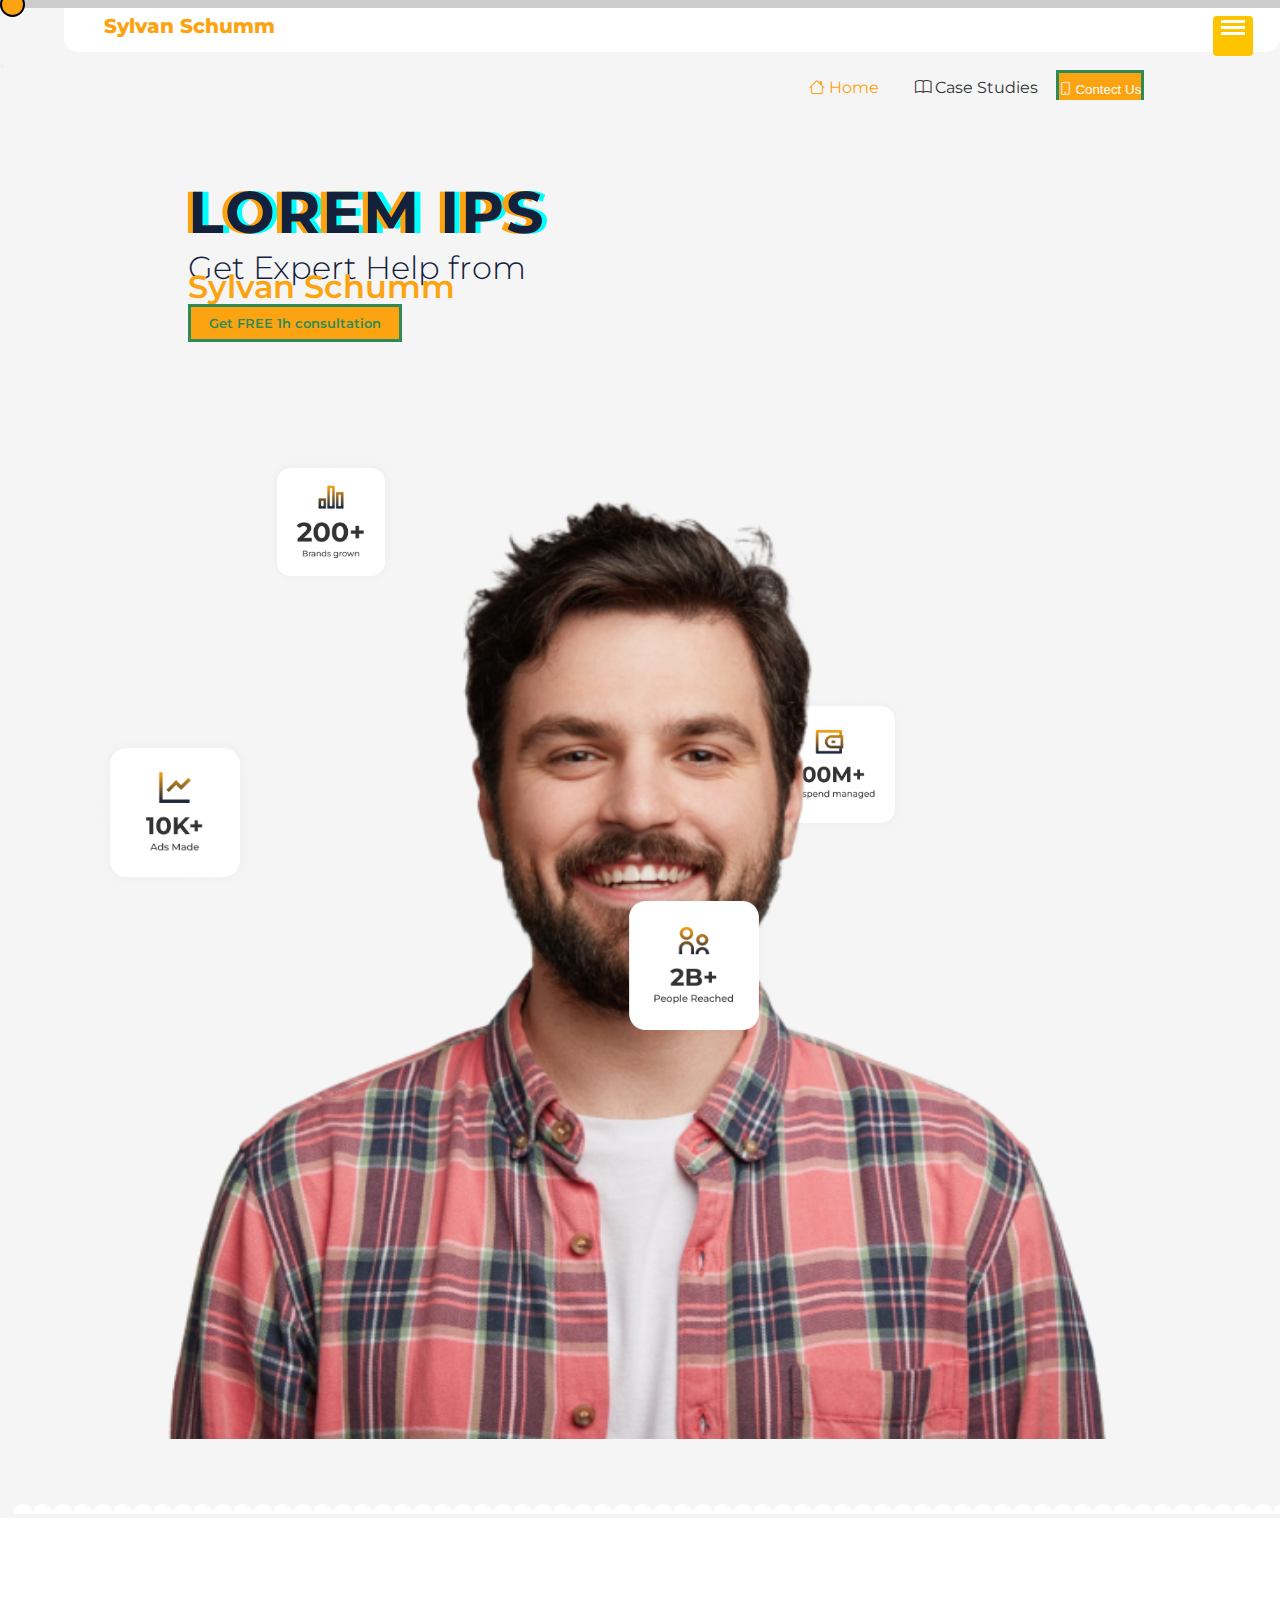
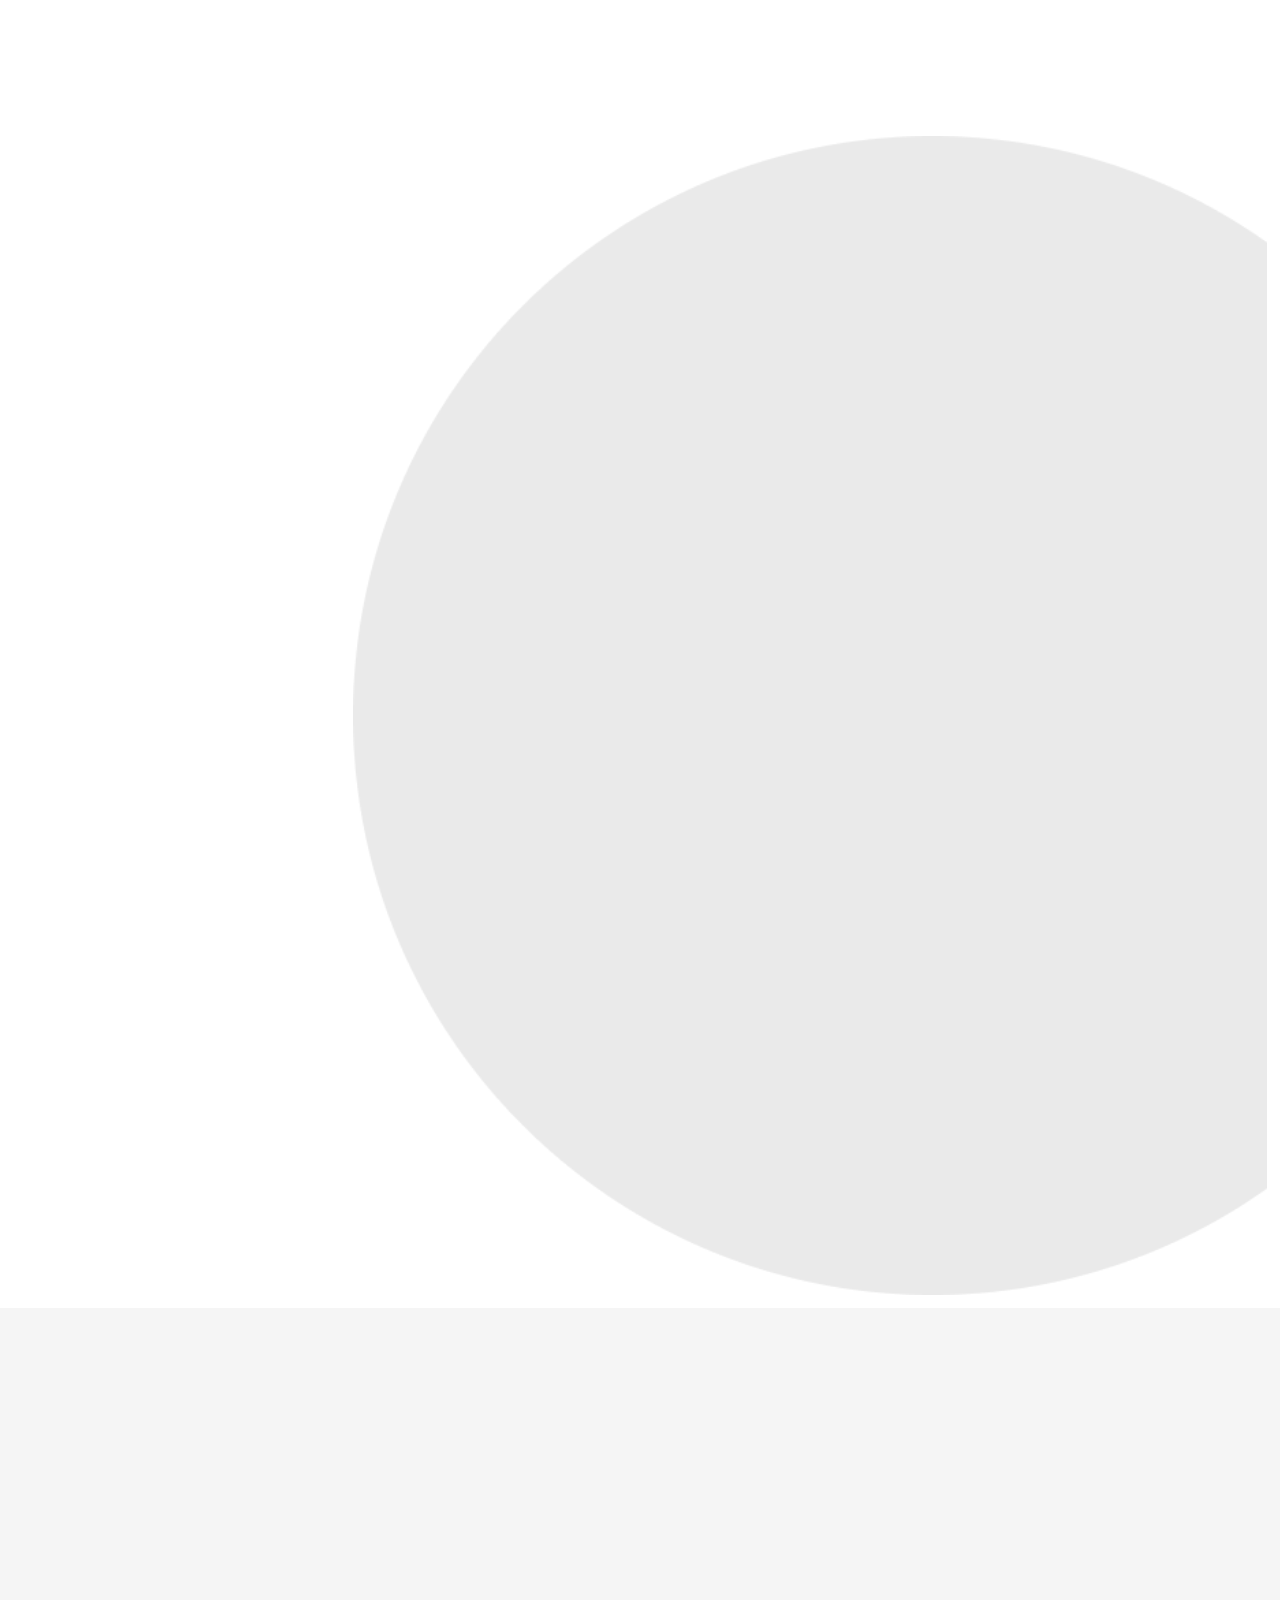
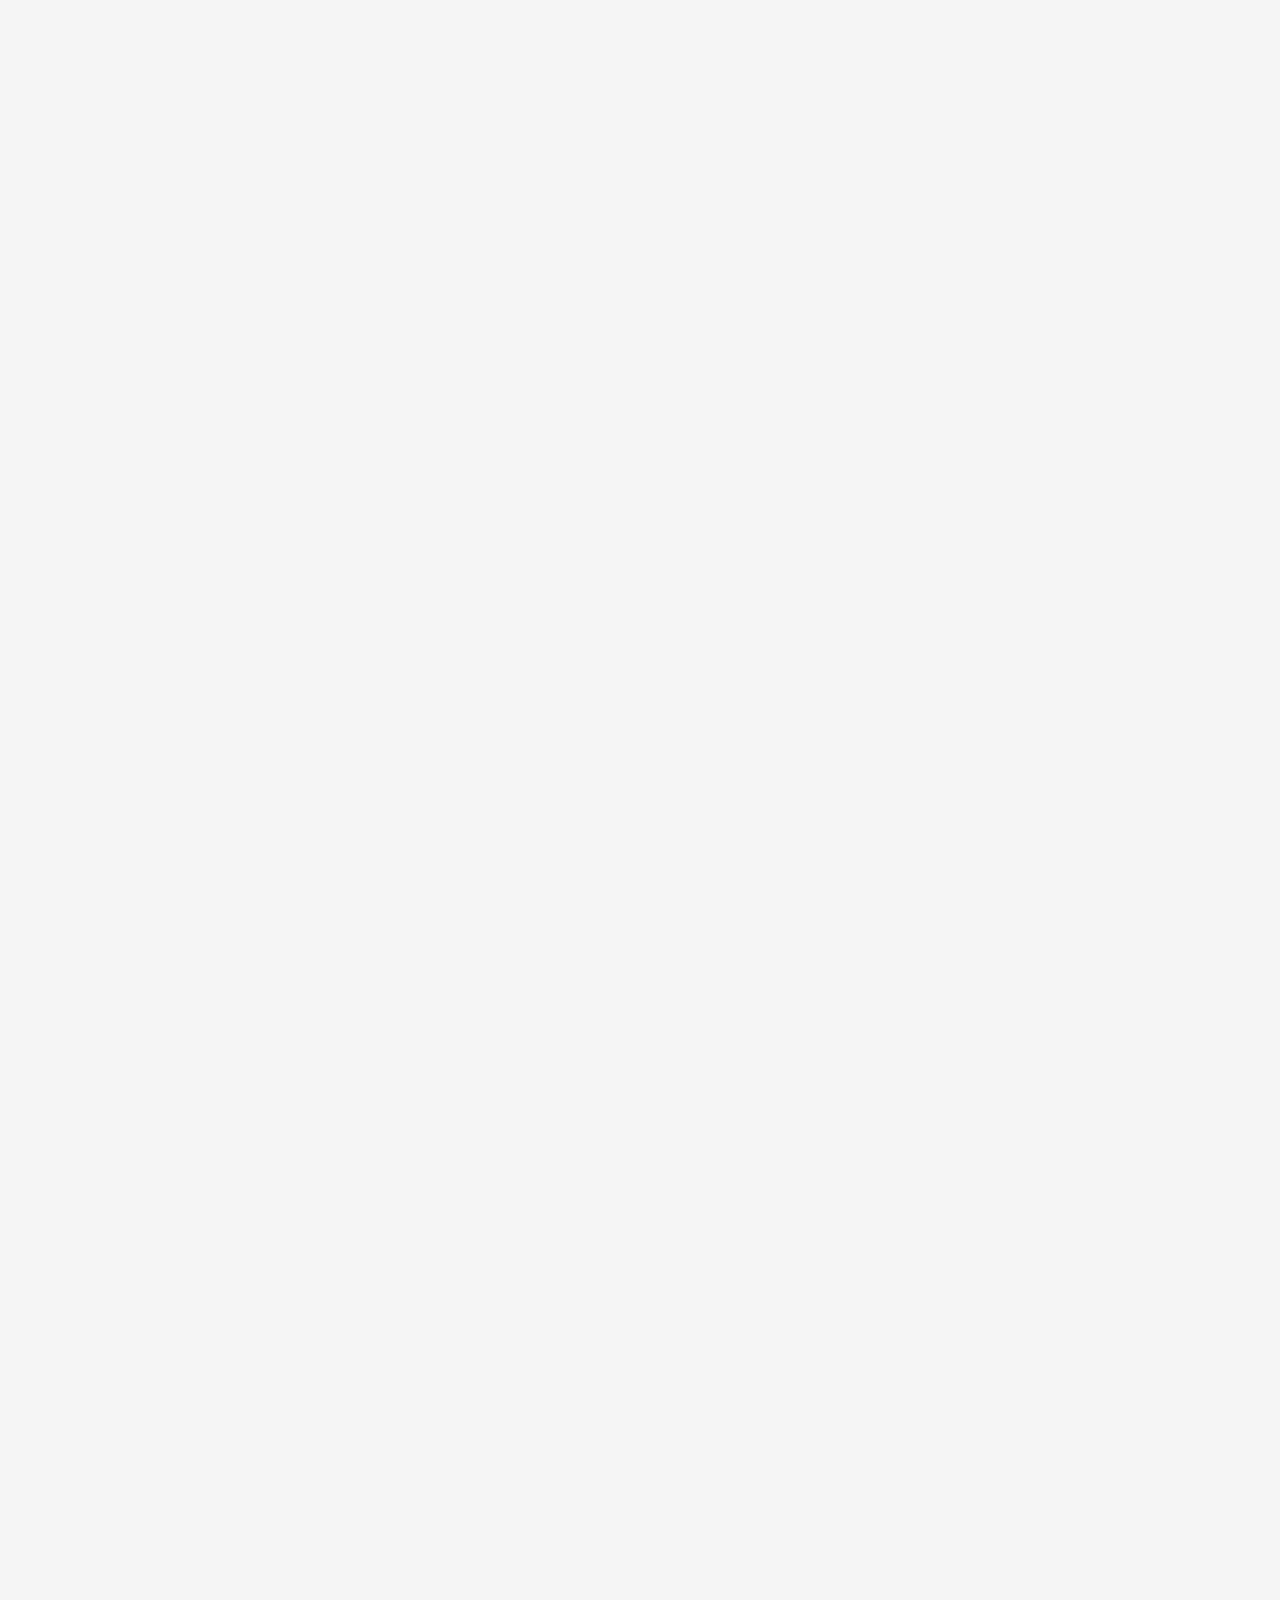
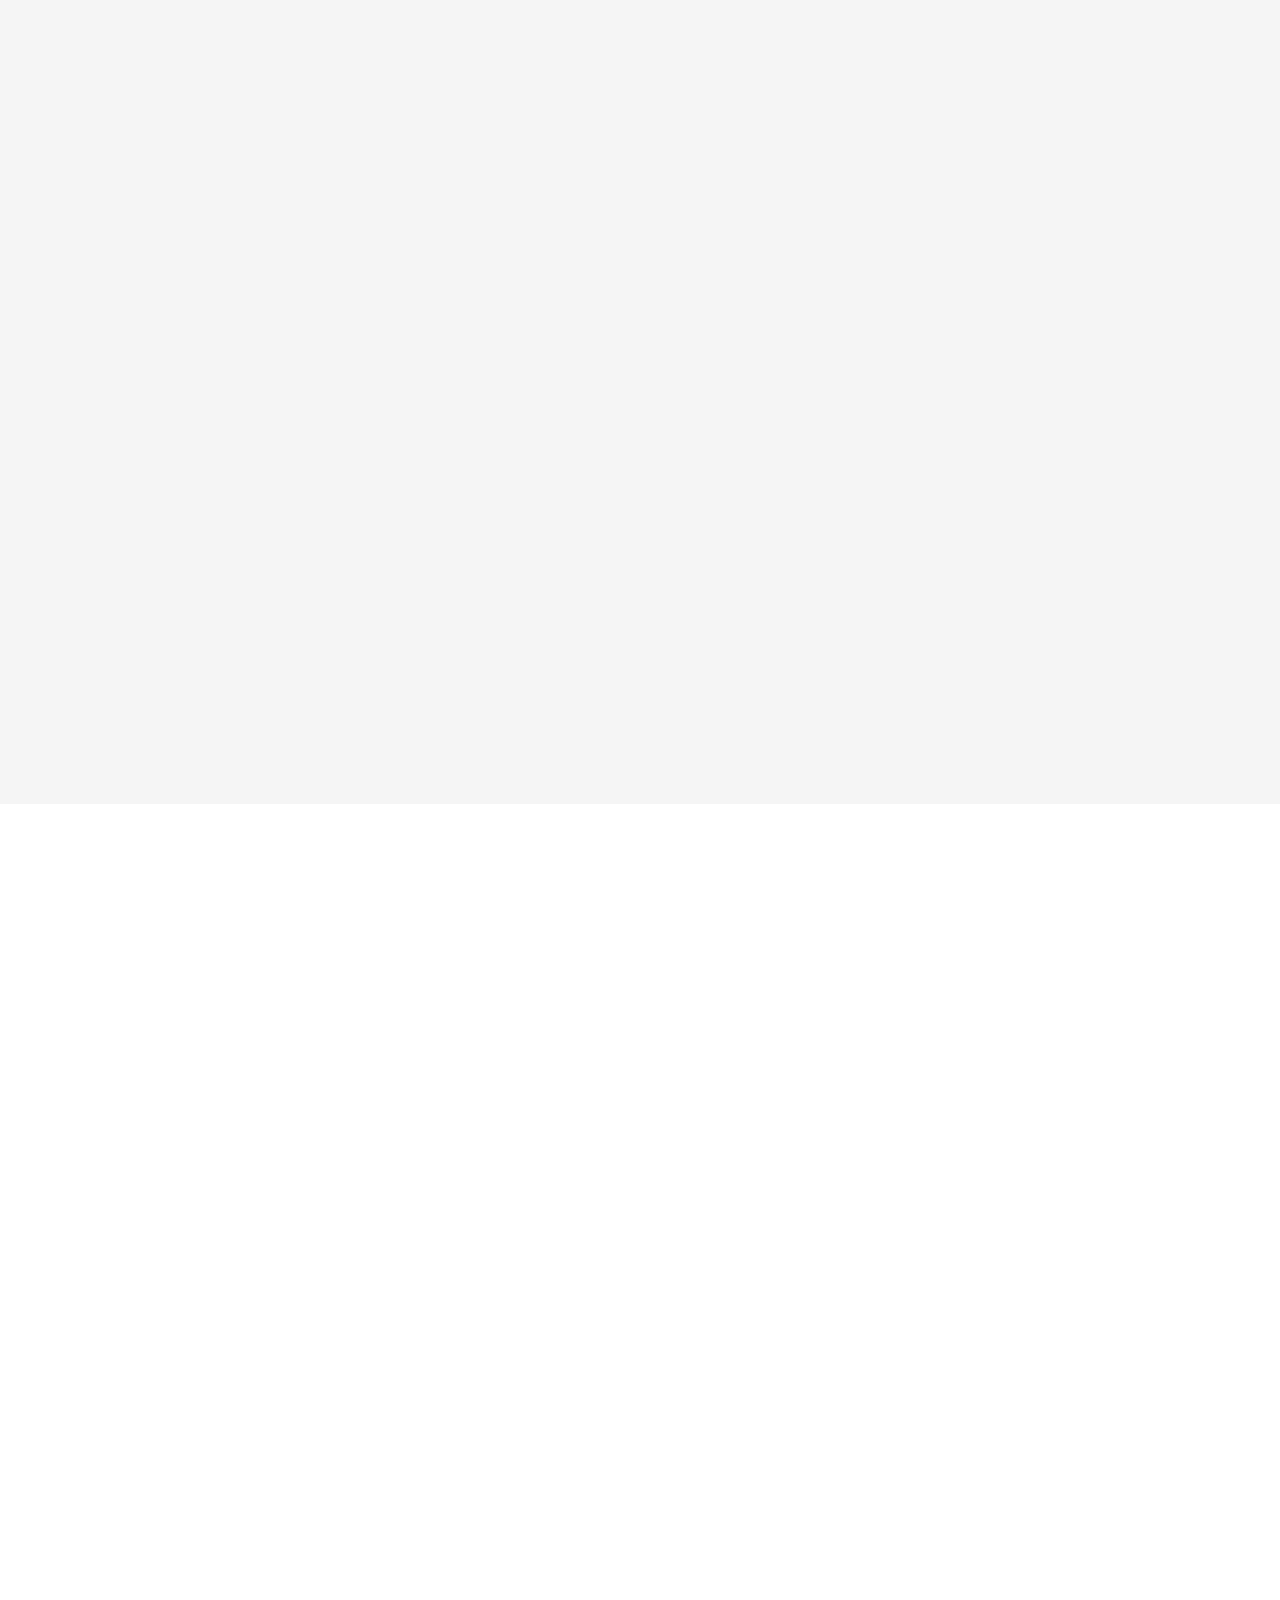
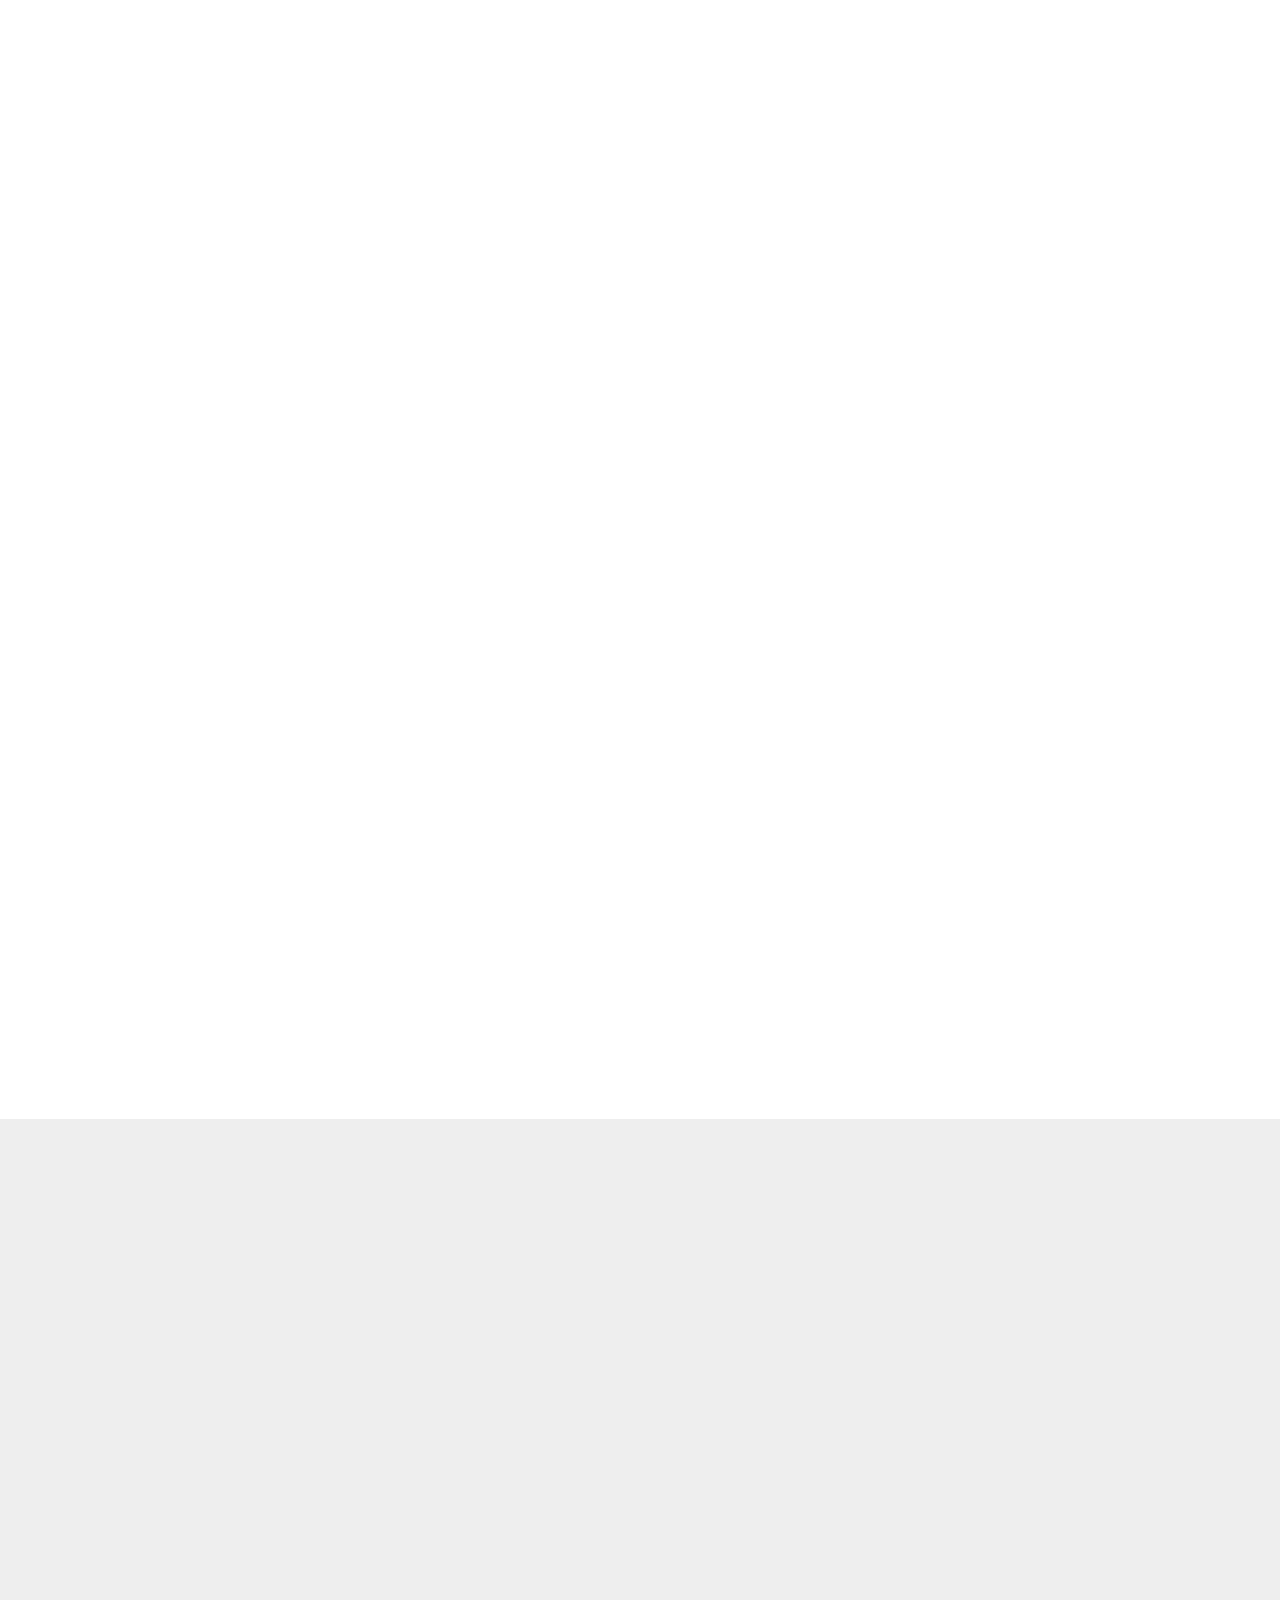
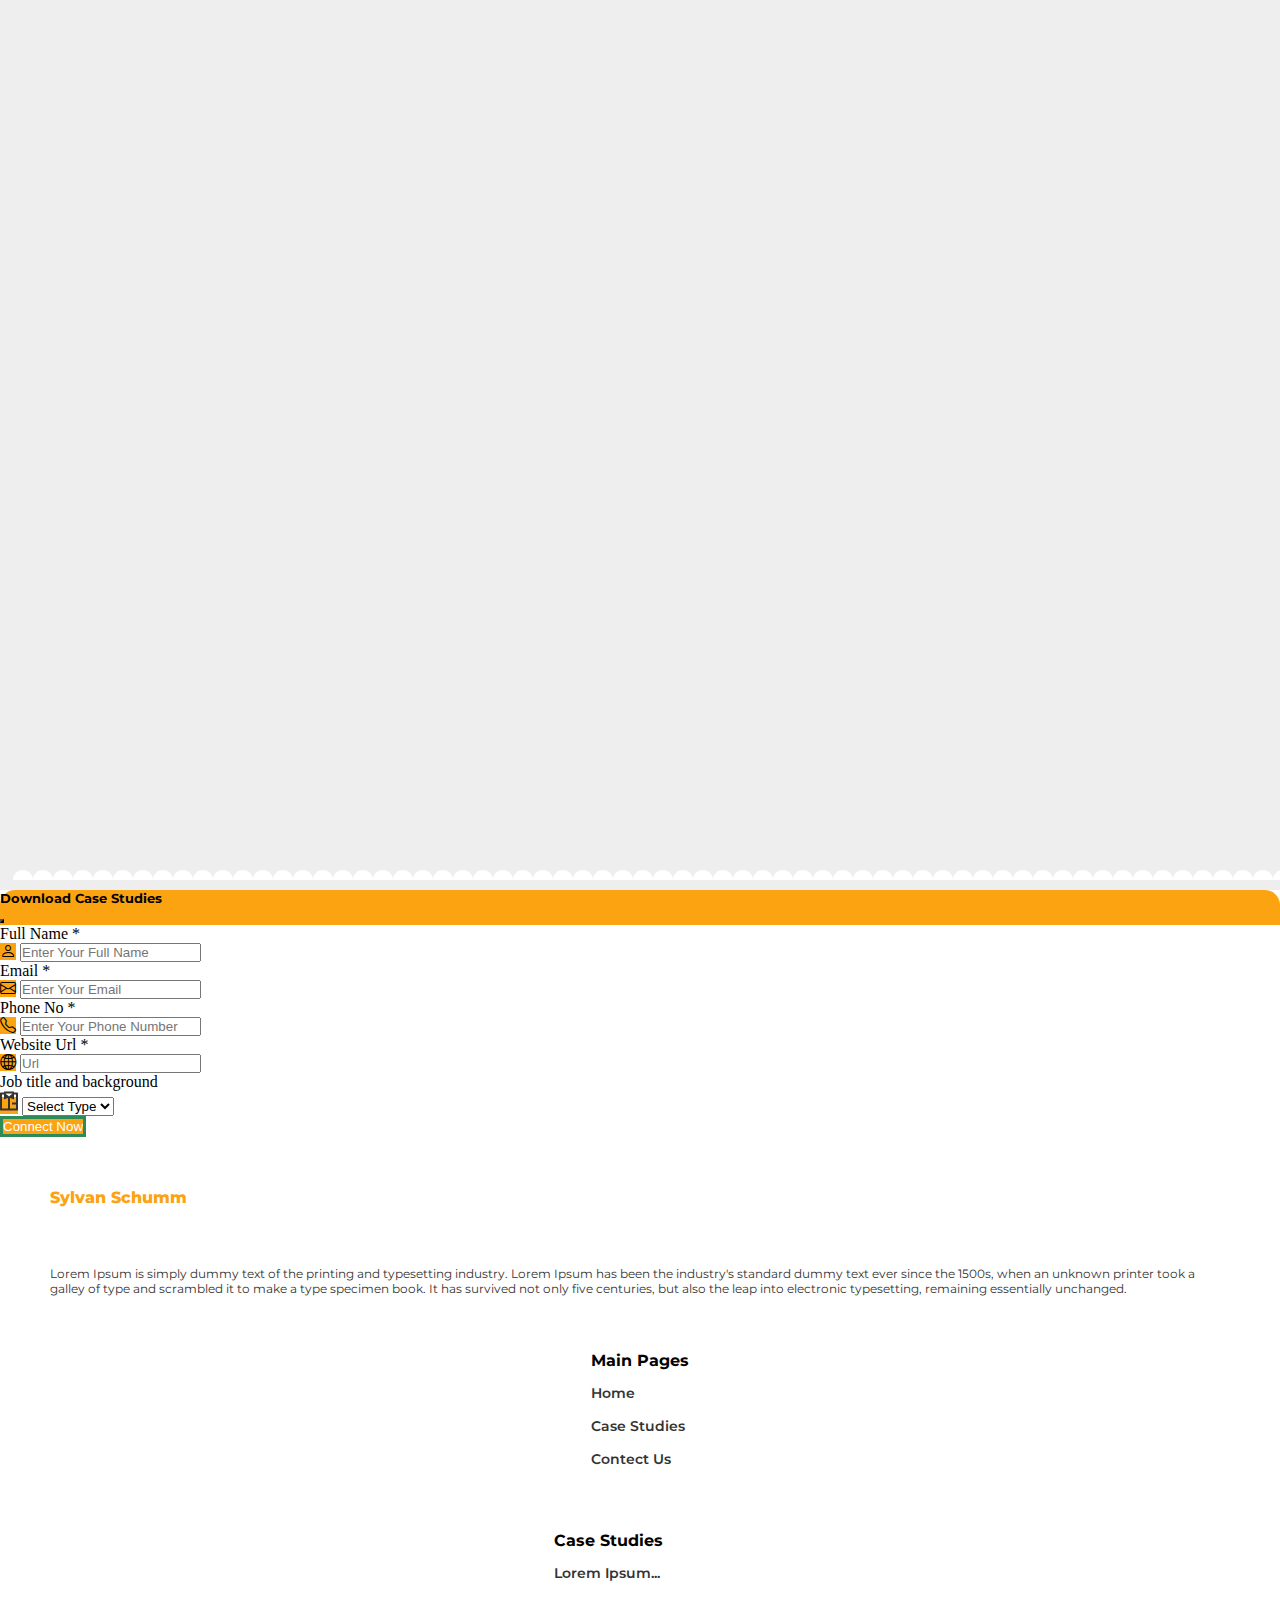
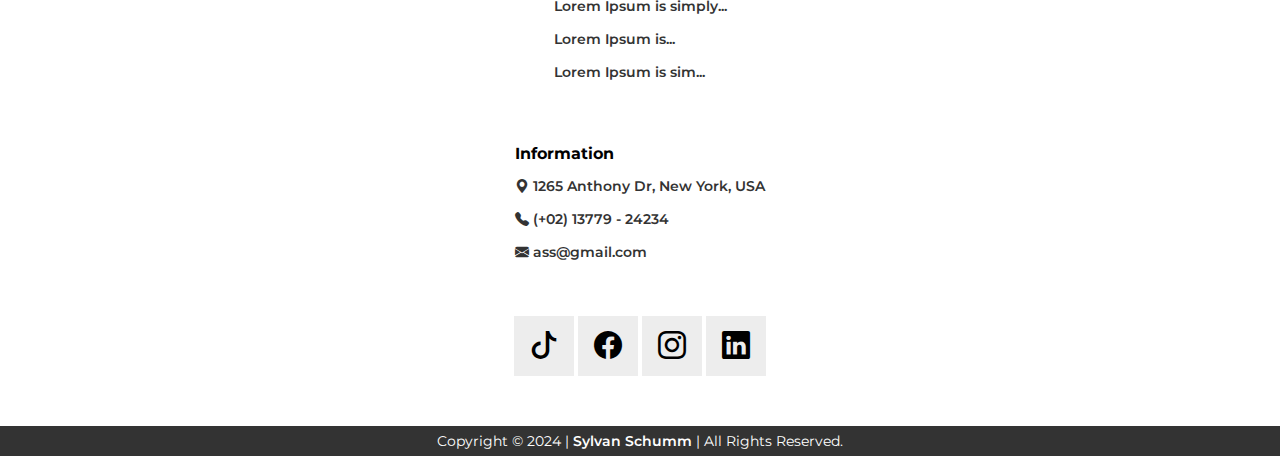
<file: index.html>
<!DOCTYPE html>
<html>

<head>
    <meta charset='utf-8'>
    <meta http-equiv='X-UA-Compatible' content='IE=edge'>
    <title>Case Study</title>
    <meta name='viewport' content='width=device-width, initial-scale=1'>

    <!-- ===== style.css ===== -->
    <link rel='stylesheet' type='text/css' media='screen' href='main.css'>
    <!-- ====== favicon ===== -->
    <link rel="shortcut icon" href="download-removebg-preview.jpg" type="image/x-icon">
    <!-- ===== og image =====  -->
    <meta property="og:image" content="https://solutions.technologyadvice.com/wp-content/uploads/2023/06/write-better-case-studies.jpeg" />
    <!-- ===== bootstrap link ===== -->
    <link href="https://cdn.jsdelivr.net/npm/bootstrap@5.1.3/dist/css/bootstrap.min.css" rel="stylesheet"
        integrity="sha384-1BmE4kWBq78iYhFldvKuhfTAU6auU8tT94WrHftjDbrCEXSU1oBoqyl2QvZ6jIW3" crossorigin="anonymous">
    <!-- ==== bootstrap icon link =====  -->
    <link rel="stylesheet" href="https://cdn.jsdelivr.net/npm/bootstrap-icons@1.11.3/font/bootstrap-icons.min.css">
    <!-- ===== bootstrap saprate =====  -->
    <script src="https://cdn.jsdelivr.net/npm/@popperjs/core@2.10.2/dist/umd/popper.min.js"
        integrity="sha384-7+zCNj/IqJ95wo16oMtfsKbZ9ccEh31eOz1HGyDuCQ6wgnyJNSYdrPa03rtR1zdB"
        crossorigin="anonymous"></script>
    <script src="https://cdn.jsdelivr.net/npm/bootstrap@5.1.3/dist/js/bootstrap.min.js"
        integrity="sha384-QJHtvGhmr9XOIpI6YVutG+2QOK9T+ZnN4kzFN1RtK3zEFEIsxhlmWl5/YESvpZ13"
        crossorigin="anonymous"></script>
    <!-- ===== font family link (google font) =====  -->
    <link rel="preconnect" href="https://fonts.googleapis.com">
    <link rel="preconnect" href="https://fonts.gstatic.com" crossorigin>
    <link href="https://fonts.googleapis.com/css2?family=Montserrat:ital,wght@0,100..900;1,100..900&display=swap"
        rel="stylesheet">
    <!-- ===== AOS library ======  -->
    <link href="https://unpkg.com/aos@2.3.1/dist/aos.css" rel="stylesheet">
    <!-- jquery cdn  -->
    <script src="https://code.jquery.com/jquery-3.7.1.min.js"></script>
    <!-- ===== javascript =====  -->
    <script src='main.js'></script>

</head>

<body>

    <div class="cursor"></div>

    <!-- ===== Back to top button start ==== -->

    <div class="go-top">
        <i class="bi bi-chevron-up"></i>
    </div>

    <!-- ====  Back to  top button End ==== -->

    <!-- ===== load-line Start =====  -->

    <div class="header">
        <div class="progress-container">
            <div class="progress-bar" id="myBar"></div>
        </div>
    </div>

    <!-- ===== load-line End ===== -->

    <!-- ===== main header =====  -->

    <!-- ===== navbar start =====  -->

    <nav class="navbar navbar-expand-md sticky-top mainnvbr">
        <div class="logo"><a href="#">Sylvan Schumm</a></div>
        <button class="navbar-toggler p-0" type="button" data-bs-toggle="collapse" data-bs-target="#nvcl">
            <div class="menu">
                <input type="checkbox" id="check">
                <label for="check" class="button">
                    <span></span>
                    <span></span>
                    <span></span>
                </label>
            </div>
        </button>
        <div class="collapse navbar-collapse" id="nvcl">
            <ul class="nbls">
                <li><a href="index.html" class="active brc"> <i class="bi bi-house"></i> Home</a></li>
                <li><a href="Case-Studies.html" class="brc"><i class="bi bi-book"></i> Case Studies</a></li>
                <button type="button" class="btn btn-md cntsbtn"><a href="contect-us.html" class="effect"><i
                            class="bi bi-phone"></i> Contect
                        Us</a></button>
            </ul>
        </div>
    </nav>

    <!-- ========== hiro section content ==========  -->

    <div class="row hirosec">
        <div class="col-md-6 hirocnct">
            <div class="tc-hc">
                <span class="txt-type hhc" data-wait="3000"
                    data-words='["Lorem Ipsum is simply dummy text", "Lorem Ipsum is simply dummy text", "Lorem Ipsum is simply dummy text"]'></span>
                <p class="hpc">Get Expert Help from</p>
                <p class="hpc-one">Sylvan Schumm</p>
                <button type="button" class="btn btn-md text-white hsbone cntsbtn">Get FREE 1h consultation </button>
            </div>
        </div>

        <div class="col-md-6 hiroimg">
            <div class="divimg">
                <img src="img-1.png" class="img-fluid hi-one">

                <div class="ione">
                    <img src="200k.png" class="img-fluid hi-two">
                </div>

                <div class="ithree">
                    <img src="100M.png" class="img-fluid hi-three">
                </div>

                <div class="ifour">
                    <img src="10k.png" class="img-fluid hi-four">
                </div>

                <div class="ifive">
                    <img src="2B.png" class="img-fluid hi-five">
                </div>
            </div>
        </div>
    </div>


    <!-- ============ content section 01 Start ============  -->

    <section id="content-01">
        <div class="container-fluid secocnct">
            <div class="row">
                <div class="col-md-6 cnct-one-one">

                    <div class="cone" data-aos="fade-up" data-aos-duration="1000">
                        <h2 class="head-six">Beyond the Hashtag</h2>
                        <p class="sec-h-pera">A TikTok Leader Tackles the Dental Industry</p>
                        <p class="two-h-pera">Lorem Ipsum is simply dummy text of the printing and typesetting industry.
                            Lorem Ipsum has been the industry's standard dummy text ever since the 1500s.Lorem Ipsum is
                            simply dummy text of the printing and typesetting industry. Lorem Ipsum has been the
                            industry's standard dummy text ever since the 1500s..
                        </p>
                        <p class="three-h-pera">However, Lorem Ipsum is simply dummy text of the printing and
                            typesetting industry. Lorem Ipsum has been the industry's standard dummy text ever since the
                            1500s.Lorem Ipsum is simply dummy text of the printing and typesetting industry. Lorem Ipsum
                            has been the industry's standard dummy text ever since the 1500s.
                        </p>
                        <button type="button" class="btn btn-md text-white hsbone-one cntsbtn">Let’s get
                            Started</button>
                    </div>

                </div>

                <div class="col-md-6 p-0">
                    <div class="bgim cnct-one-two">
                        <img src="phone.png" class="img-fluid phne" data-aos="flip-up" data-aos-duration="1000">
                    </div>
                </div>
            </div>
        </div>
    </section>

    <!-- ========= Card section start ==========  -->

    <section id="card-section">

        <div class="container-fluid work-process-section p-0" id="processDiv">
            <div class="heading-block" data-aos="fade-up" data-aos-duration="1000">
                <h1 class="heading"> Our <span class="clr-org">Creative</span> Strategy process</h1>

                <p class="description "> Web designing in a powerful way of just not a profession, however, in a passion
                    for our Company. We have a tendency to believe the idea that smart looking. </p>
            </div>
            <div class="sprtr" data-aos="fade-up" data-aos-duration="1000"></div>
            <div class="row work-process-block work-process-layout1" data-aos="fade-up" data-aos-duration="1000">

                <div class="col-md-4 srvs">

                    <div class="vs-work-process text-center bpc">
                        <div class="work-process-top animate__slideInDown wow animate__animated">
                            <span class="shape"></span>
                            <span class="number border-white text-white">01</span>
                        </div>
                        <div class="work-process-content animate__zoomIn animate__animated wow">
                            <div class="icon"><img src="card-1-img.png">
                            </div>
                            <h3 class="process-title heading4">Product & industry</h3>
                            <p>Lorem Ipsum is simply dummy text of the printing and typesetting industry.</p>
                        </div>
                    </div>
                </div>



                <div class="col-md-4 srvs">

                    <div class="vs-work-process vs-work-process-2 text-center bpc">
                        <div class="work-process-top animate__slideInDown wow animate__animated" data-wow-delay="0.2s">
                            <span class="shape"></span>
                            <span class="number border-white text-white">02</span>
                        </div>
                        <div class="work-process-content animate__zoomIn animate__animated wow" data-wow-delay="0.2s">
                            <div class="icon"><img src="card-2-img.png">
                            </div>
                            <h3 class="process-title heading4">Kickoff call </h3>
                            <p>Lorem Ipsum is simply dummy text of the printing and typesetting industry.</p>
                        </div>
                    </div>
                </div>



                <div class="col-md-4 srvs">

                    <div class="vs-work-process vs-work-process-3 text-center bpc">
                        <div class="work-process-top animate__slideInDown wow animate__animated" data-wow-delay="0.3s">
                            <span class="shape"></span>
                            <span class="number border-white text-white">03</span>
                        </div>
                        <div class="work-process-content animate__zoomIn animate__animated wow" data-wow-delay="0.3s">
                            <div class="icon"><img src="card-3-img.png">
                            </div>
                            <h3 class="process-title heading4">Kickoff call</h3>
                            <p>Lorem Ipsum is simply dummy text of the printing and typesetting industry.</p>
                        </div>
                    </div>
                </div>
            </div>

            <div class="row work-process-block work-process-layout1 uptr" data-aos="fade-up" data-aos-duration="1000">

                <div class="col-md-4 srvs">

                    <div class="vs-work-process text-center bpc">
                        <div class="work-process-top animate__slideInDown wow animate__animated">
                            <span class="shape"></span>
                            <span class="number border-white text-white">04</span>
                        </div>
                        <div class="work-process-content animate__zoomIn animate__animated wow">
                            <div class="icon"><img src="card-4-img.png">
                            </div>
                            <h3 class="process-title heading4">Creative brief production</h3>
                            <p>Lorem Ipsum is simply dummy text of the printing and typesetting industry.</p>
                        </div>
                    </div>
                </div>



                <div class="col-md-4 srvs">

                    <div class="vs-work-process vs-work-process-2 text-center bpc">
                        <div class="work-process-top animate__slideInDown wow animate__animated" data-wow-delay="0.2s">
                            <span class="shape"></span>
                            <span class="number border-white text-white">05</span>
                        </div>
                        <div class="work-process-content animate__zoomIn animate__animated wow" data-wow-delay="0.2s">
                            <div class="icon"><img src="card-5-img.png">
                            </div>
                            <h3 class="process-title heading4">Production & delivery</h3>
                            <p>Lorem Ipsum is simply dummy text of the printing and typesetting industry.</p>
                        </div>
                    </div>
                </div>



                <div class="col-md-4 srvs">

                    <div class="vs-work-process vs-work-process-3 text-center bpc">
                        <div class="work-process-top animate__slideInDown wow animate__animated" data-wow-delay="0.3s">
                            <span class="shape"></span>
                            <span class="number border-white text-white">06</span>
                        </div>
                        <div class="work-process-content animate__zoomIn animate__animated wow" data-wow-delay="0.3s">
                            <div class="icon"><img src="card-6-img.png">
                            </div>
                            <h3 class="process-title heading4">Creative brief production</h3>
                            <p>Lorem Ipsum is simply dummy text of the printing and typesetting industry.</p>
                        </div>
                    </div>
                </div>
            </div>

            <p class="text-center p-nd" data-aos="fade-up" data-aos-duration="1000"><button type="button"
                    class="btn text-white hsbone cntsbtn">Get FREE 1h
                    consultation</button></p>

        </div>



    </section>

    <!-- ========= Card section End ==========  -->


    <!-- =========== About section start =========== -->

    <section id="about-section">

        <div class="container-fluid">
            <div class="row abt-sec">

                <div class="col-md-5 image-section">

                    <div class="main-abt" data-aos="fade-up" data-aos-duration="1000">
                        <div class="name-abt">
                            <p>Hi, I'm <span class="clr-org">Sylvan</span></p>
                        </div>
                        <div class="img">
                            <img src="abt-img.png" class="img-fluid abt-h-img">
                        </div>

                        <p class="abtbtn"><button type="button" class="btn abt-btn cntsbtn-1">Chat with me Now <i
                                    class="bi bi-chevron-right"></i></button></p>
                    </div>

                </div>

                <div class="col-md-7 abt-cnct-section">

                    <div class="container-fluid">

                        <!-- ==== -->

                        <div class="row abt-cnct-one" data-aos="fade-up" data-aos-duration="2000">
                            <div class="col-md-2 icon-section">
                                <img src="icon-abt-1.png" class="img-fluid">
                            </div>

                            <div class="col-md-10 abt-pera-section card1">
                                <p class="a-p-s ">My journey began with a <span class="clr-black">Lorem Ipsum</span> is
                                    simply dummy text of the
                                    printing and typesetting industry. Lorem Ipsum has been the industry's standard
                                    <span class="clr-black">dummy text ever since the 1500s,</span> when an unknown
                                    printer took a galley of type and
                                    scrambled it to make a type <span class="clr-black">specimen book.</span> It has
                                    survived not only five centuries,
                                    but also the leap into electronic typesetting, remaining essentially unchanged.
                                </p>
                            </div>
                        </div>

                        <!-- ==== -->

                        <!-- ====  -->

                        <div class="row abt-cnct-one r-a-c-t" data-aos="fade-up" data-aos-duration="2000">
                            <div class="col-md-2 icon-section">
                                <img src="icon-abt-2.png" class="img-fluid">
                            </div>

                            <div class="col-md-10 abt-pera-section card1">
                                <p class="a-p-s">My goal has always <span class="clr-black">Lorem Ipsum</span> is simply
                                    dummy text of the printing and typesetting industry. Lorem Ipsum has been the
                                    industry's standard <span class="clr-black">dummy text ever since the 1500s..</span>
                                </p>
                            </div>
                        </div>

                        <!-- ==== -->

                        <!-- ====  -->

                        <div class="row abt-cnct-one r-a-c-t" data-aos="fade-up" data-aos-duration="2000">
                            <div class="col-md-2 icon-section">
                                <img src="icon-abt-3.png" class="img-fluid">
                            </div>

                            <div class="col-md-10 abt-pera-section card1">
                                <p class="a-p-s">I’m here to offer <span class="clr-black">Lorem Ipsum</span> is simply
                                    dummy text of the printing and typesetting industry. It has survived not only <span
                                        class="clr-black">five centuries,</span> but also the leap into <span
                                        class="clr-black">electronic typesetting,</span> remaining essentially
                                    unchanged..
                                </p>
                            </div>
                        </div>

                        <!-- ==== -->


                        <!-- ====  -->

                        <div class="row abt-cnct-one r-a-c-t" data-aos="fade-up" data-aos-duration="2000">
                            <div class="col-md-2 icon-section">
                                <img src="icon-abt-4.png" class="img-fluid">
                            </div>

                            <div class="col-md-10 abt-pera-section card1">
                                <p class="a-p-s"><span class="clr-black">Lorem Ipsum</span> is simply dummy text of the
                                    printing and typesetting industry. Lorem Ipsum has been the industry's standard
                                    <span class="clr-black">dummy text ever since the 1500s,</span> when an unknown
                                    printer took a galley of type and scrambled it to make a type <span
                                        class="clr-black">specimen book.</span> It has survived not only five centuries,
                                    but also the leap into electronic typesetting, remaining essentially unchanged.
                                </p>
                            </div>
                        </div>

                        <!-- ==== -->


                    </div>

                </div>

            </div>
        </div>
    </section>

    <!-- =========== About section End =========== -->

    <!-- ========== Advertisement Start ==========  -->

    <section id="Advertisement-page">

        <div class="container-fluid">

            <div class="row add-page-r">

                <div class="col-md-8 add-clm-cnct">

                    <div class="start-cnct-add" data-aos="zoom-in-up" data-aos-duration="2000">
                        <h2 class="heading-add">TikTok Mastermind Drives 60 Million Views</h2>
                        <p class="add-pera-one">How I Can Grow Your Business</p>
                        <p class="add-pera-two">My goal has always <span class="clr-black">Lorem Ipsum</span> is simply
                            dummy text of the printing and typesetting industry. Lorem Ipsum has been the industry's
                            standard <span class="clr-black">dummy text ever since the 1500s..</span></p>
                        <p class="add-btn" data-aos="flip-down" data-aos-duration="3000"><button type="button"
                                class="btn add-bttn cntsbtn" data-bs-toggle="modal"
                                data-bs-target="#modal-open">Download Case Study</button></p>

                        <div class="row mkr">
                            <div class="col-md-4 mkrc">
                                <img src="50m-2.png" class="img-fluid">
                            </div>
                            <div class="col-md-4 mkrc">
                                <img src="10k-2.png" class="img-fluid">
                            </div>
                            <div class="col-md-4 mkrc">
                                <img src="100m-2.png" class="img-fluid">
                            </div>
                        </div>

                    </div>
                </div>

                <div class="col-md-4 add-clm-img" data-aos="zoom-in" data-aos-duration="3000">
                    <img src="add-img.png" class="img-fluid">
                </div>

            </div>

        </div>

    </section>

    <!-- ========== Advertisement End ==========  -->

    <!-- ========== Modal-popup download case studies Start =========== -->

    <div class="modal fade" id="modal-open">
        <div class="modal-dialog">
            <div class="modal-content">
                <div class="modal-header">
                    <h5 class="modal-title">Download Case Studies</h5>
                    <button type="button" class="btn-close" data-bs-dismiss="modal" aria-label="Close"></button>
                </div>
                <div class="modal-body">

                    <form>

                        <label class="form-lable">Full Name *</label>
                        <div class="input-group">
                            <span class="input-group-text"><i class="bi bi-person"></i></span>
                            <input type="text" class="form-control" placeholder="Enter Your Full Name" required>
                        </div>

                        <label class="form-lable">Email *</label>
                        <div class="input-group">
                            <span class="input-group-text"><i class="bi bi-envelope"></i></span>
                            <input type="text" class="form-control" placeholder="Enter Your Email" required>
                        </div>

                        <label class="form-lable">Phone No *</label>
                        <div class="input-group">
                            <span class="input-group-text"><i class="bi bi-telephone"></i></span>
                            <input type="text" class="form-control" placeholder="Enter Your Phone Number" required>
                        </div>

                        <label class="form-lable">Website Url *</label>
                        <div class="input-group">
                            <span class="input-group-text"><i class="bi bi-globe2"></i></span>
                            <input type="url" class="form-control" placeholder="Url" required>
                        </div>

                        <label class="form-lable">Job title and background</label>
                        <div class="input-group">
                            <label class="input-group-text"><img src="Vector.png" class="img-fluid"></label>
                            <select class="form-select" id="inputGroupSelect01">
                                <option selected>Select Type</option>
                                <option value="1">One</option>
                                <option value="2">Two</option>
                                <option value="3">Three</option>
                            </select>
                        </div>

                        <p class="text-center mt-4"><button type="submit" class="btn btn-md cntsbtn"><a href="#"
                                    class="text-white">Connect
                                    Now</a></button></p>
                    </form>

                </div>

            </div>
        </div>
    </div>

    <!-- ========== Modal-popup download case studies End =========== -->

    <!-- ========== Footer Start ==========  -->

    <footer>

        <div class="container-fluid section-footer">

            <div class="row ftr-m-r">

                <div class="col-md-3 c-ftr-one">

                    <h4 class="ftr-head">Sylvan Schumm</h4>
                    <p class="ftr-pera">Lorem Ipsum is simply dummy text of the printing and typesetting industry. Lorem
                        Ipsum has been
                        the industry's standard dummy text ever since the 1500s, when an unknown printer took a galley
                        of type and scrambled it to make a type specimen book. It has survived not only five centuries,
                        but also the leap into electronic typesetting, remaining essentially unchanged.</p>

                </div>

                <div class="col-md-3 c-ftr-two">
                    <ul class="ftr-ul">Main Pages
                        <li><a href="#" class="brc">Home</a></li>
                        <li><a href="#" class="brc">Case Studies</a></li>
                        <li><a href="#" class="brc">Contect Us</a></li>
                    </ul>
                </div>

                <div class="col-md-3 c-ftr-three">

                    <ul class="ftr-ul">Case Studies
                        <li><a href="#" class="brc">Lorem Ipsum...</a></li>
                        <li><a href="#" class="brc">Lorem Ipsum is simply...</a></li>
                        <li><a href="#" class="brc">Lorem Ipsum is...</a></li>
                        <li><a href="#" class="brc">Lorem Ipsum is sim...</a></li>
                    </ul>

                </div>

                <div class="col-md-3 c-ftr-four">

                    <ul class="ftr-ul">Information
                        <li><a href="#" class="brc"><i class="bi bi-geo-alt-fill"></i> 1265 Anthony Dr, New York,
                                USA</a></li>
                        <li><a href="#" class="brc"><i class="bi bi-telephone-fill"></i> (+02) 13779 - 24234</a></li>
                        <li><a href="#" class="brc"><i class="bi bi-envelope-fill"></i> ass@gmail.com</a></li>
                    </ul>

                    <div class="row social-ftr hover-effect1">

                        <ul class="social-media-footer">
                            <li><a href="#"><i class="bi bi-tiktok"></i></a></li>
                            <li><a href="#"><i class="bi bi-facebook"></i></a></li>
                            <li><a href="#"><i class="bi bi-instagram"></i></a></li>
                            <li><a href="#"><i class="bi bi-linkedin"></i></a></li>
                        </ul>

                    </div>

                </div>

            </div>
        </div>
        <div class="container-fluid copyright">
            Copyright © 2024 | <span class="clr-white">Sylvan Schumm</span> | All Rights Reserved.
        </div>

    </footer>

    <!-- ========== Footer End ==========  -->

    <!-- ===== AOS library CDN =====  -->
    <script src="https://unpkg.com/aos@2.3.1/dist/aos.js"></script>

    <script>
        const cursor = document.querySelector('.cursor');

        document.addEventListener('mousemove', e => {
            cursor.setAttribute("style", "top: " + (e.pageY - 10) + "px; left: " + (e.pageX - 10) + "px;")
        })

        document.addEventListener('click', () => {
            cursor.classList.add("expand");

            setTimeout(() => {
                cursor.classList.remove("expand");
            }, 500)
        })
    </script>

    <script>
        AOS.init();
    </script>

</body>

</html>
</file>
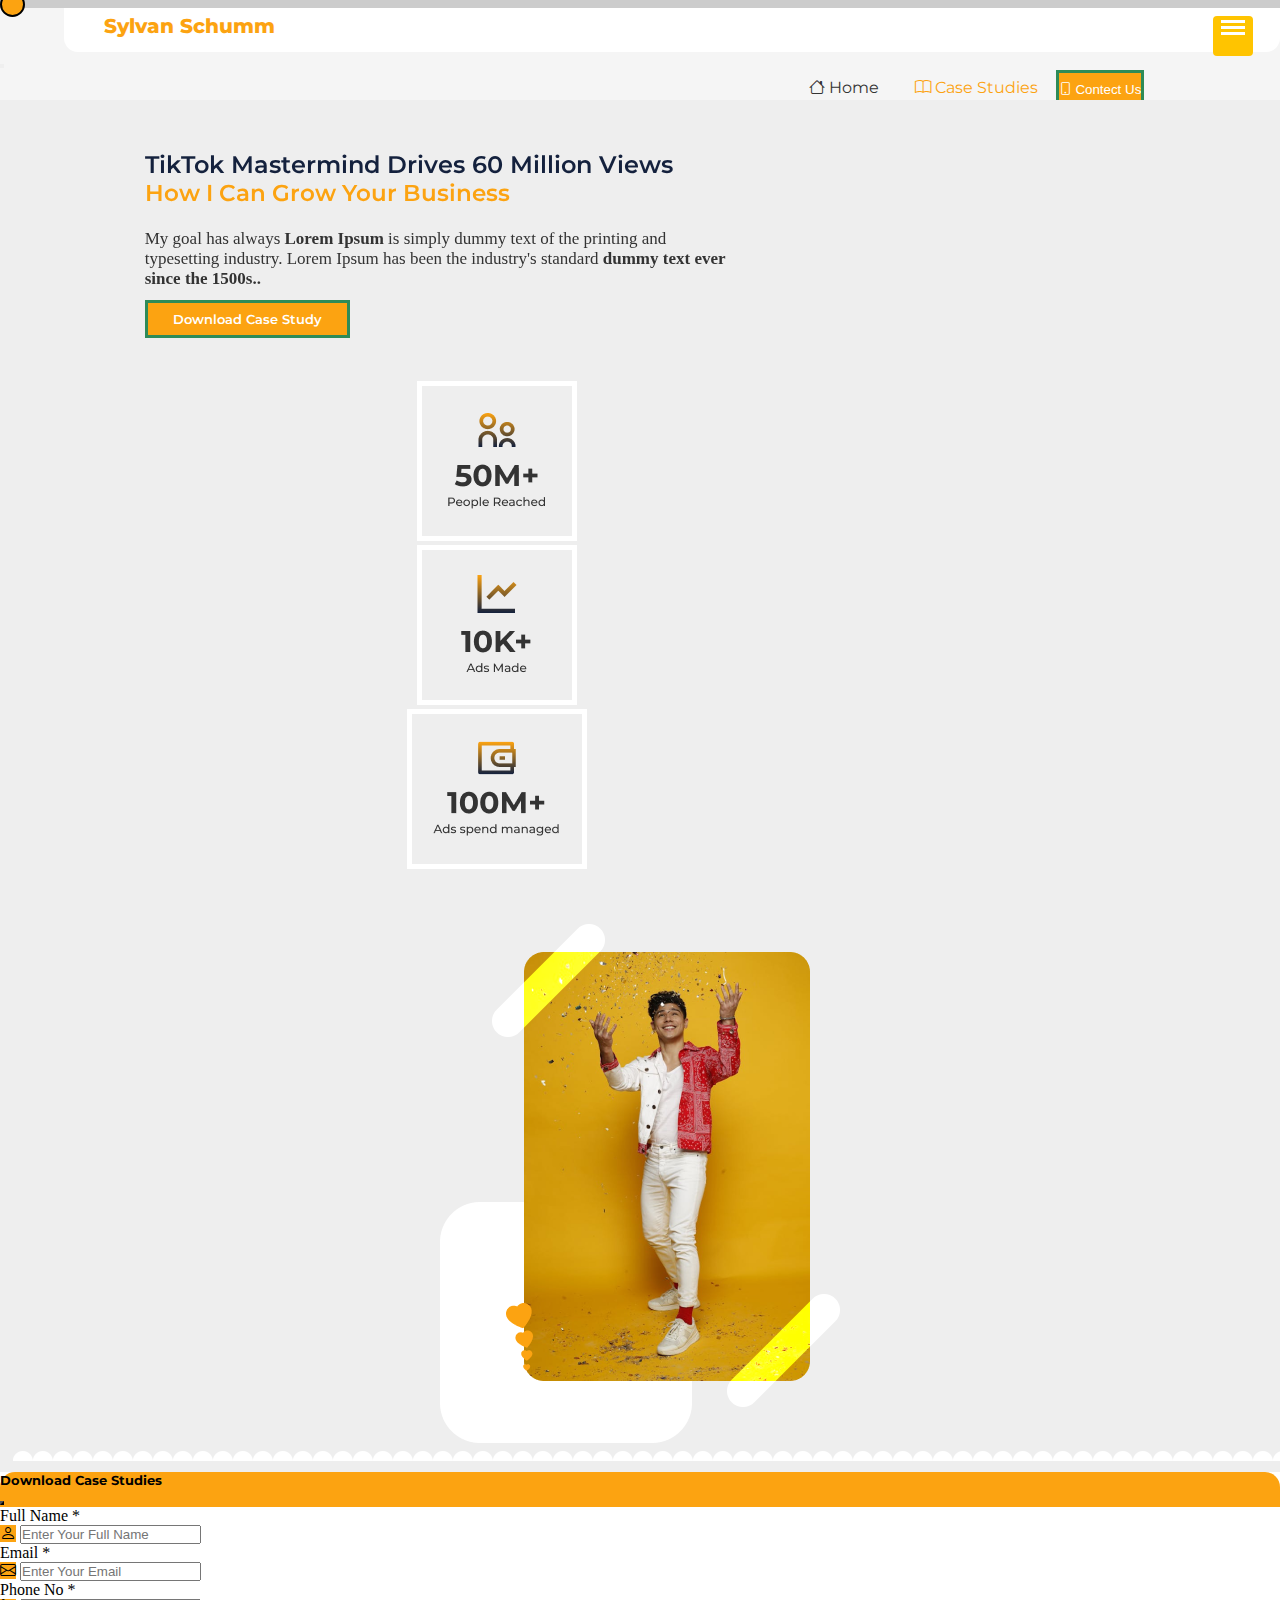
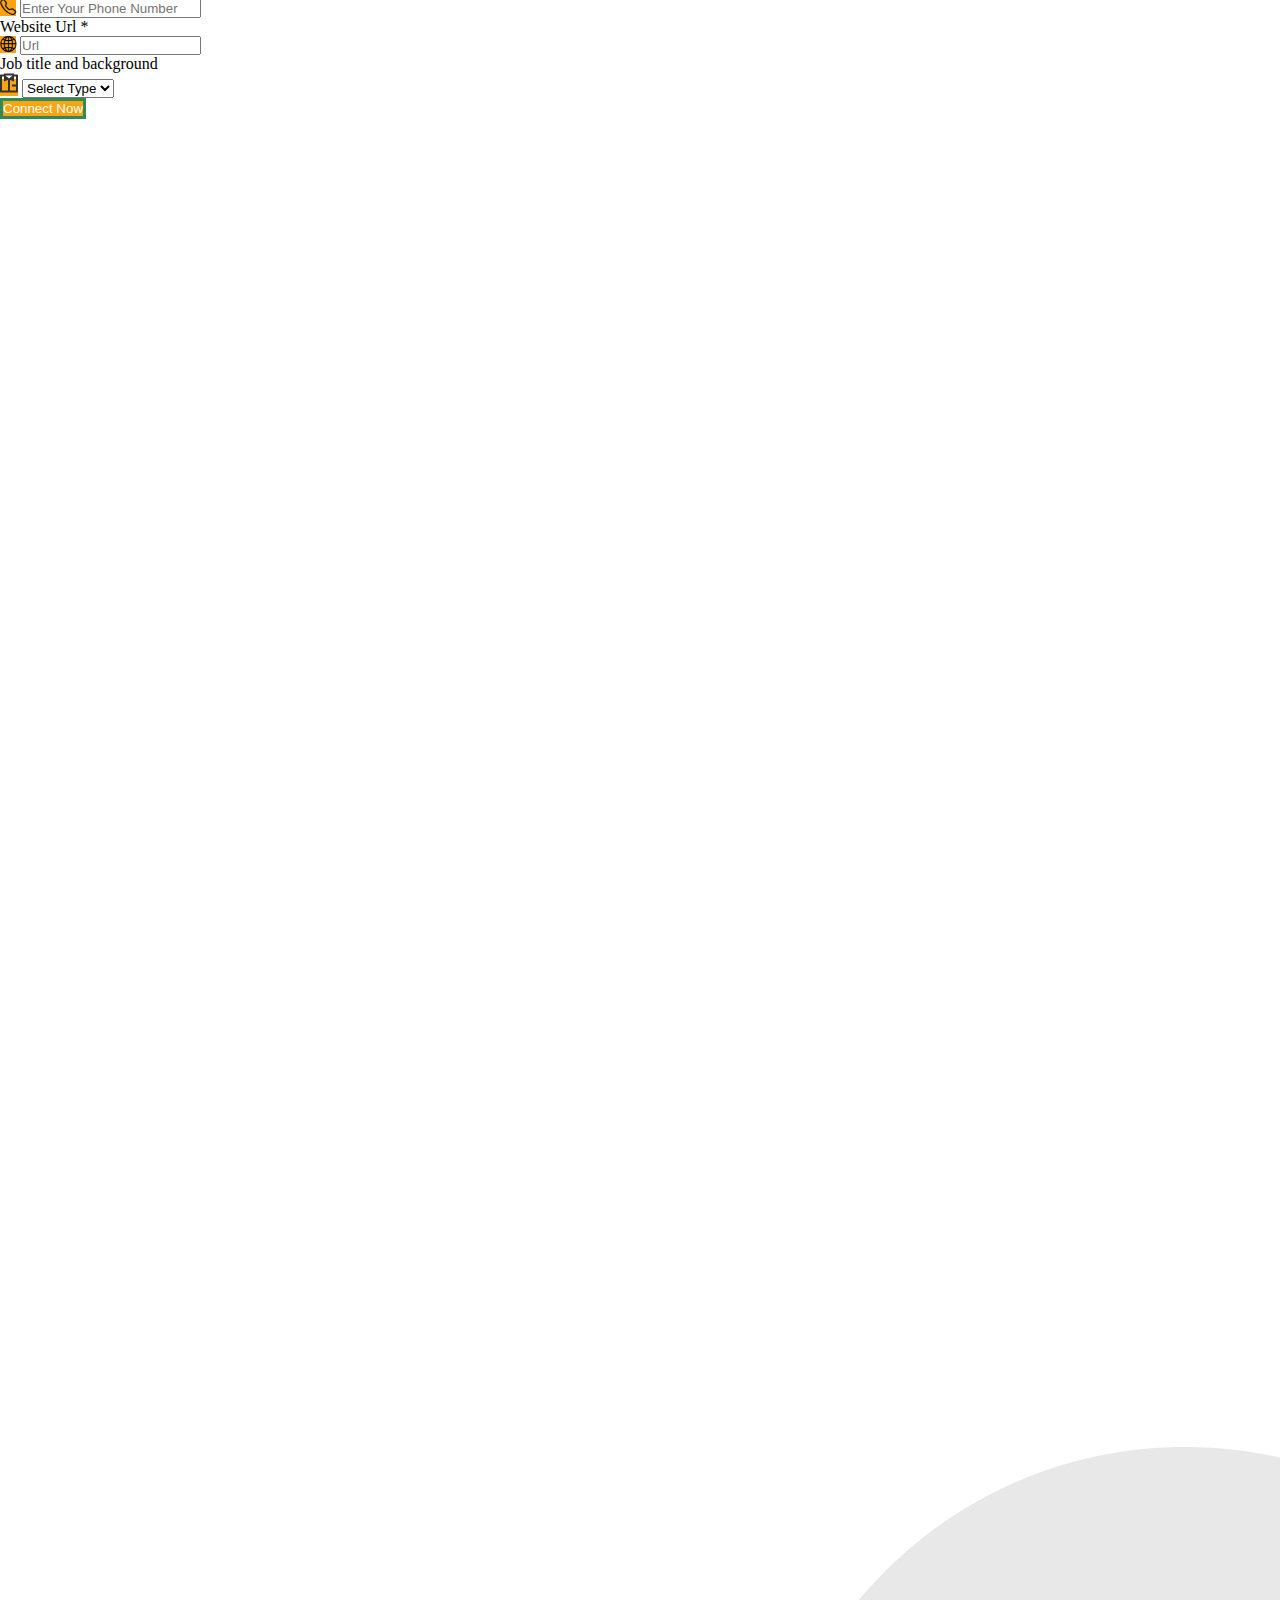
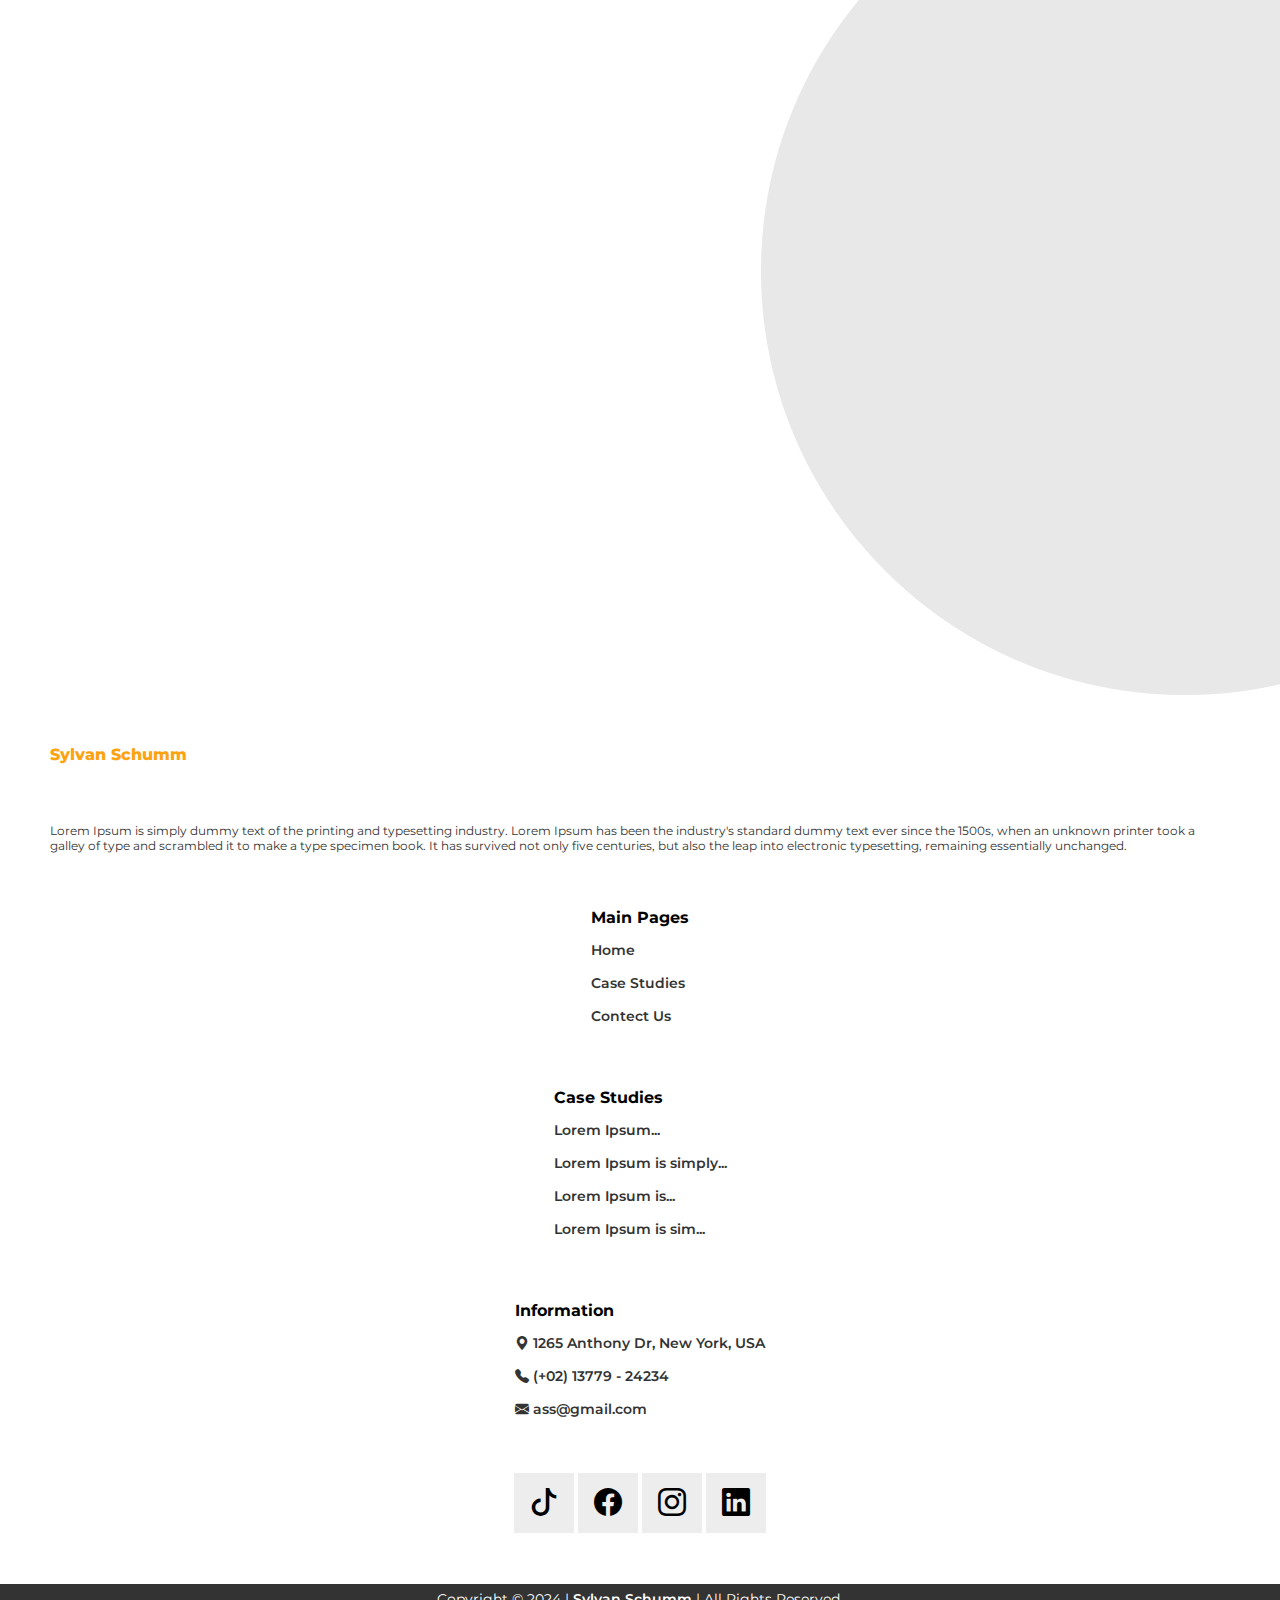
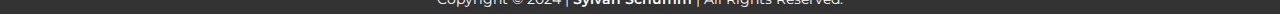
<file: Case-Studies.html>
<!DOCTYPE html>
<html>

<head>
    <meta charset='utf-8'>
    <meta http-equiv='X-UA-Compatible' content='IE=edge'>
    <title>Case Study</title>
    <meta name='viewport' content='width=device-width, initial-scale=1'>

    <!-- ===== style.css ===== -->
    <link rel='stylesheet' type='text/css' media='screen' href='main.css'>
    <!-- ====== favicon ===== -->
    <link rel="shortcut icon" href="download-removebg-preview.jpg" type="image/x-icon">
    <!-- ===== og image =====  -->
    <meta property="og:image"
        content="https://solutions.technologyadvice.com/wp-content/uploads/2023/06/write-better-case-studies.jpeg" />
    <!-- ===== bootstrap link ===== -->
    <link href="https://cdn.jsdelivr.net/npm/bootstrap@5.1.3/dist/css/bootstrap.min.css" rel="stylesheet"
        integrity="sha384-1BmE4kWBq78iYhFldvKuhfTAU6auU8tT94WrHftjDbrCEXSU1oBoqyl2QvZ6jIW3" crossorigin="anonymous">
    <!-- ==== bootstrap icon link =====  -->
    <link rel="stylesheet" href="https://cdn.jsdelivr.net/npm/bootstrap-icons@1.11.3/font/bootstrap-icons.min.css">
    <!-- ===== bootstrap saprate =====  -->
    <script src="https://cdn.jsdelivr.net/npm/@popperjs/core@2.10.2/dist/umd/popper.min.js"
        integrity="sha384-7+zCNj/IqJ95wo16oMtfsKbZ9ccEh31eOz1HGyDuCQ6wgnyJNSYdrPa03rtR1zdB"
        crossorigin="anonymous"></script>
    <script src="https://cdn.jsdelivr.net/npm/bootstrap@5.1.3/dist/js/bootstrap.min.js"
        integrity="sha384-QJHtvGhmr9XOIpI6YVutG+2QOK9T+ZnN4kzFN1RtK3zEFEIsxhlmWl5/YESvpZ13"
        crossorigin="anonymous"></script>
    <!-- ===== font family link (google font) =====  -->
    <link rel="preconnect" href="https://fonts.googleapis.com">
    <link rel="preconnect" href="https://fonts.gstatic.com" crossorigin>
    <link href="https://fonts.googleapis.com/css2?family=Montserrat:ital,wght@0,100..900;1,100..900&display=swap"
        rel="stylesheet">
    <!-- ===== AOS library ======  -->
    <link href="https://unpkg.com/aos@2.3.1/dist/aos.css" rel="stylesheet">
    <!-- jquery cdn  -->
    <script src="https://code.jquery.com/jquery-3.7.1.min.js"></script>
    <!-- ===== javascript ===== -->
    <script src='main.js'></script>

</head>

<body>

    <div class="cursor"></div>

    <!-- ===== load-line Start =====  -->

    <div class="header">
        <div class="progress-container">
            <div class="progress-bar" id="myBar"></div>
        </div>
    </div>

    <!-- ===== load-line End ===== -->


    <!-- ===== main header =====  -->

    <!-- ===== navbar start =====  -->

    <nav class="navbar navbar-expand-md sticky-top mainnvbr">
        <div class="logo"><a href="#">Sylvan Schumm</a></div>
        <button class="navbar-toggler p-0" type="button" data-bs-toggle="collapse" data-bs-target="#nvcl">
            <div class="menu">
                <input type="checkbox" id="check">
                <label for="check" class="button">
                    <span></span>
                    <span></span>
                    <span></span>
                </label>
        </button>
        <div class="collapse navbar-collapse" id="nvcl">
            <ul class="nbls">
                <li><a href="index.html" class="brc"> <i class="bi bi-house"></i> Home</a></li>
                <li><a href="Case-Studies.html" class="active brc"><i class="bi bi-book"></i> Case Studies</a></li>
                <button type="button" class="btn btn-md cntsbtn"><a href="contect-us.html" class="text-white"><i
                            class="bi bi-phone"></i> Contect
                        Us</a></button>
            </ul>
        </div>
    </nav>


    <!-- ========== Advertisement Start ==========  -->

    <section id="Advertisement-page">

        <div class="container-fluid">

            <div class="row add-page-r">

                <div class="col-md-8 add-clm-cnct">

                    <div class="start-cnct-add">
                        <h2 class="heading-add" data-aos="zoom-out-up" data-aos-duration="2000">TikTok Mastermind Drives
                            60 Million Views</h2>
                        <p class="add-pera-one" data-aos="fade-up" data-aos-duration="2000">How I Can Grow Your Business
                        </p>
                        <p class="add-pera-two" data-aos="fade-up" data-aos-duration="2000">My goal has always <span
                                class="clr-black">Lorem Ipsum</span> is simply
                            dummy text of the printing and typesetting industry. Lorem Ipsum has been the industry's
                            standard <span class="clr-black">dummy text ever since the 1500s..</span></p>
                        <p class="add-btn"><button type="button" class="btn add-bttn cntsbtn" data-bs-toggle="modal"
                                data-bs-target="#modal-open">Download Case Study</button></p>

                        <div class="row mkr">
                            <div class="col-md-4 mkrc">
                                <img src="50m-2.png" class="img-fluid">
                            </div>
                            <div class="col-md-4 mkrc">
                                <img src="10k-2.png" class="img-fluid">
                            </div>
                            <div class="col-md-4 mkrc">
                                <img src="100m-2.png" class="img-fluid">
                            </div>
                        </div>

                    </div>
                </div>

                <div class="col-md-4 add-clm-img">
                    <img src="add-img.png" class="img-fluid">
                </div>

            </div>

        </div>

    </section>

    <!-- ========== Advertisement End ==========  -->

    <!-- ========== Modal-popup download case studies Start =========== -->

    <div class="modal fade" id="modal-open">
        <div class="modal-dialog">
            <div class="modal-content">
                <div class="modal-header">
                    <h5 class="modal-title">Download Case Studies</h5>
                    <button type="button" class="btn-close" data-bs-dismiss="modal" aria-label="Close"></button>
                </div>
                <div class="modal-body">

                    <form>

                        <label class="form-lable">Full Name *</label>
                        <div class="input-group">
                            <span class="input-group-text"><i class="bi bi-person"></i></span>
                            <input type="text" class="form-control" placeholder="Enter Your Full Name" required>
                        </div>

                        <label class="form-lable">Email *</label>
                        <div class="input-group">
                            <span class="input-group-text"><i class="bi bi-envelope"></i></span>
                            <input type="text" class="form-control" placeholder="Enter Your Email" required>
                        </div>

                        <label class="form-lable">Phone No *</label>
                        <div class="input-group">
                            <span class="input-group-text"><i class="bi bi-telephone"></i></span>
                            <input type="text" class="form-control" placeholder="Enter Your Phone Number" required>
                        </div>

                        <label class="form-lable">Website Url *</label>
                        <div class="input-group">
                            <span class="input-group-text"><i class="bi bi-globe2"></i></span>
                            <input type="url" class="form-control" placeholder="Url" required>
                        </div>

                        <label class="form-lable">Job title and background</label>
                        <div class="input-group">
                            <label class="input-group-text"><img src="Vector.png" class="img-fluid"></label>
                            <select class="form-select" id="inputGroupSelect01">
                                <option selected>Select Type</option>
                                <option value="1">One</option>
                                <option value="2">Two</option>
                                <option value="3">Three</option>
                            </select>
                        </div>

                        <p class="text-center mt-4"><button type="submit" class="btn btn-md cntsbtn"><a href="#"
                                    class="text-white">Connect
                                    Now</a></button></p>
                    </form>

                </div>

            </div>
        </div>
    </div>

    <!-- ========== Modal-popup download case studies End =========== -->

    <!-- ========== Recent Case Studies Start ==========  -->

    <div class="container-fluid recent-case-studies">
        <h3 class="main-casestudies-head" data-aos="fade-up" data-aos-duration="2000">Recent Case Studies</h3>
        <div class="sprtr-2" data-aos="fade-up" data-aos-duration="2000"></div>
        <div class="row resent-main-row" data-aos="fade-up" data-aos-duration="2000">
            <div class="col-md-4 recent-img-one">
                <div class="card">
                    <img src="recent-1.png" class="img-fluid">
                    <div class="overlay">
                        <h3 class="text-h1">Team Building Solved </h3>
                        <p class="text-p">Attract Top Talent Despite Shortages</p>
                        <p class="text-p text-p-one">Lorem Ipsum is simply dummy text of the printing and typesetting
                            industry.
                            Lorem Ipsum has been the industry's standard dummy text ever since the 1500s, when an
                            unknown printer took a galley of type and scrambled it to make a type....</p>
                    </div>
                </div>
            </div>

            <div class="col-md-4 recent-img-two">
                <div class="card">
                    <img src="recent-2.png" class="img-fluid">
                    <div class="overlay">
                        <h3 class="text-h1">Lorem Ipsum is simply dummy</h3>
                        <p class="text-p text-p-one">when an unknown printer took a galley of type and scrambled it to
                            make a type</p>
                    </div>
                </div>
            </div>

            <div class="col-md-4 recent-img-three">
                <div class="card">
                    <img src="recent-3.png" class="img-fluid">
                    <div class="overlay">
                        <h3 class="text-h1">TikTok Mastermind Drives 60 Million Views </h3>
                        <p class="text-p text-p-one">when an unknown printer took a galley of type and scrambled it to
                            make a type</p>
                    </div>
                </div>
            </div>

            <div class="col-md-4 recent-img-four">
                <div class="card">
                    <img src="recent-4.png" class="img-fluid">
                    <div class="overlay">
                        <h3 class="text-h1">Lorem Ipsum is simply dummy text </h3>
                        <p class="text-p text-p-one">when an unknown printer took a galley of type and scrambled it to
                            make a type</p>
                    </div>
                </div>
            </div>

        </div>

    </div>

    <!-- ========== Recent Case Studies End ==========  -->

    <!-- ========== Footer Start ==========  -->

    <footer>

        <div class="container-fluid section-footer">

            <div class="row ftr-m-r">

                <div class="col-md-3 c-ftr-one">

                    <h4 class="ftr-head">Sylvan Schumm</h4>
                    <p class="ftr-pera">Lorem Ipsum is simply dummy text of the printing and typesetting industry. Lorem
                        Ipsum has been
                        the industry's standard dummy text ever since the 1500s, when an unknown printer took a galley
                        of type and scrambled it to make a type specimen book. It has survived not only five centuries,
                        but also the leap into electronic typesetting, remaining essentially unchanged.</p>

                </div>

                <div class="col-md-3 c-ftr-two">
                    <ul class="ftr-ul">Main Pages
                        <li><a href="#" class="brc">Home</a></li>
                        <li><a href="#" class="brc">Case Studies</a></li>
                        <li><a href="#" class="brc">Contect Us</a></li>
                    </ul>
                </div>

                <div class="col-md-3 c-ftr-three">

                    <ul class="ftr-ul">Case Studies
                        <li><a href="#" class="brc">Lorem Ipsum...</a></li>
                        <li><a href="#" class="brc">Lorem Ipsum is simply...</a></li>
                        <li><a href="#" class="brc">Lorem Ipsum is...</a></li>
                        <li><a href="#" class="brc">Lorem Ipsum is sim...</a></li>
                    </ul>

                </div>

                <div class="col-md-3 c-ftr-four">

                    <ul class="ftr-ul">Information
                        <li><a href="#" class="brc"><i class="bi bi-geo-alt-fill"></i> 1265 Anthony Dr, New York,
                                USA</a></li>
                        <li><a href="#" class="brc"><i class="bi bi-telephone-fill"></i> (+02) 13779 - 24234</a></li>
                        <li><a href="#" class="brc"><i class="bi bi-envelope-fill"></i> ass@gmail.com</a></li>
                    </ul>

                    <div class="row social-ftr hover-effect1">

                        <ul class="social-media-footer">
                            <li><a href="#"><i class="bi bi-tiktok"></i></a></li>
                            <li><a href="#"><i class="bi bi-facebook"></i></a></li>
                            <li><a href="#"><i class="bi bi-instagram"></i></a></li>
                            <li><a href="#"><i class="bi bi-linkedin"></i></a></li>
                        </ul>

                    </div>

                </div>

            </div>
        </div>
        <div class="container-fluid copyright">
            Copyright © 2024 | <span class="clr-white">Sylvan Schumm</span> | All Rights Reserved.
        </div>

    </footer>

    <!-- ========== Footer End ==========  -->

    <!-- ===== AOS library CDN =====  -->
    <script src="https://unpkg.com/aos@2.3.1/dist/aos.js"></script>

    <script>
        const cursor = document.querySelector('.cursor');

        document.addEventListener('mousemove', e => {
            cursor.setAttribute("style", "top: " + (e.pageY - 10) + "px; left: " + (e.pageX - 10) + "px;")
        })

        document.addEventListener('click', () => {
            cursor.classList.add("expand");

            setTimeout(() => {
                cursor.classList.remove("expand");
            }, 500)
        })
    </script>

    <script>
        AOS.init();
    </script>

</body>

</html>
</file>
<file: main.css>
* {
    margin: 0;
    padding: 0;
    box-sizing: border-box;
}


.main-header-section {
    background-color: #F5F5F5;
    height: auto;
}

.logo {
    margin-left: 5%;
    background: white;
    padding: 14px 40px;
    border-bottom-left-radius: 14px;
    border-bottom-right-radius: 14px;
    margin-top: -8px;
}

.logo a {
    color: #FCA311;
    text-decoration: none;
    font-family: "Montserrat", sans-serif;
    font-weight: 800;
    font-size: 20px;
}

.mainnvbr {
    background: #F5F5F5;
    position: relative;
    top: 8px !important;
}

.mainnvbr::before {
    position: absolute;
    content: " ";
    background: url(round-img.png);
    width: 100%;
    height: 10px;
    top: 100%;
    rotate: 180deg;
}

.nbls {
    /* background: red; */
    margin-bottom: 0;
    margin-left: 40%;
    display: flex;
    width: 52%;
    justify-content: end;
}

.nbls li {
    display: inline-block;
    padding: 8px 18px;
}

.nbls li a {
    text-decoration: none;
    font-weight: 400;
    color: #333333;
}

.nbls li a:hover,
.active {
    color: #FCA311 !important;
}

.cntsbtn {
    margin-right: 5%;
    background: #FCA311 !important;
    transform: translate(0%, 0%);
}

/* ====== btn hover efftce start ====== */



.cntsbtn {
    text-decoration: none;
    border: 3px solid seagreen;
    color: seagreen;
    position: relative;
    overflow: hidden;
    background: transparent;
    transition: all .35s;
}

.cntsbtn:before,
.cntsbtn:after {
    position: absolute;
    content: "";
    width: 100%;
    height: 100%;
    top: -100%;
    left: 0;
    background: seagreen;
    z-index: -1;
    transition: all .35s;
}

.cntsbtn:before {
    opacity: .5;
}

.cntsbtn:after {
    transition-delay: .2s;
}

.cntsbtn:hover {
    color: #fff;
}

.cntsbtn:hover:before,
.cntsbtn:hover:after {
    top: 0;
}

/* ===== without bg .btn cntsbtn-1===== */

.cntsbtn-1 {
    margin-right: 5%;
    background: transparent !important;
    transform: translate(0%, 0%);
}

.cntsbtn-1 {
    text-decoration: none;
    border: 3px solid seagreen;
    color: seagreen;
    position: relative;
    overflow: hidden;
    background: transparent;
    transition: all .35s;
}

.cntsbtn-1:before,
.cntsbtn-1:after {
    position: absolute;
    content: "";
    width: 100%;
    height: 100%;
    top: -100%;
    left: 0;
    background: seagreen;
    z-index: -1;
    transition: all .35s;
}

.cntsbtn-1:before {
    opacity: .5;
}

.cntsbtn-1:after {
    transition-delay: .2s;
}

.cntsbtn-1:hover {
    color: #fff;
}

.cntsbtn-1:hover:before,
.cntsbtn-1:hover:after {
    top: 0;
}

/* ===== without bg hover End ===== */


/* ====== btn hover effect End ====== */

.cntsbtn a {
    text-decoration: none;
    color: white;
}

/* ========== hover effect ========== */

.brc {
    color: #000;
    display: inline-block;
    margin: 0;
    font-family: "Montserrat", sans-serif;
    /* text-transform: uppercase; */
}

.brc:after {
    display: block;
    content: '';
    border-bottom: solid 3px #333333;
    transform: scaleX(0);
    transition: transform 250ms ease-in-out;
}

.brc:hover:after {
    transform: scaleX(1);
}

/* =================================== */



.menu {
    text-align: right;
    position: fixed;
    width: 100%;
    z-index: 200;
}

/* I hide the checkbox because I only need the label */
#check {
    display: none;
}

.button {
    width: 40px;
    height: 40px;
    background: rgb(255, 196, 0);
    padding: 8px;
    display: inline-block;
    cursor: pointer;
    transition: all 0.2s ease-in;
    padding-top: 1px;
    line-height: 3px;
    text-align: left;
    position: fixed;
    right: 27px;
    top: 16px;
    z-index: 201;
    border-radius: 4px;
}

.button:hover {
    background: #ff9d00;
}

.button span {
    height: 3px;
    width: 100%;
    background: white;
    display: inline-block;
    transition: all 0.5s cubic-bezier(.62, .43, .35, 1.47);
}


/* toggle icon animation */
#check:checked~.button span:nth-child(1) {
    width: 100%;
    transform: rotate(45deg) translateY(6px) translateX(6px);
}

#check:checked~.button span:nth-child(2) {
    width: 0;
}

#check:checked~.button span:nth-child(3) {
    width: 100%;
    transform: rotate(-45deg) translateY(-7px) translateX(7px);
}

/* ========== navbar End ==========   */

/* ========== hiro section start ==========   */

.hirosec {
    background: #F5F5F5;
    padding: 1%;
    width: 100%;
    margin: auto !important;
    position: relative;
}

.hirosec::before {
    position: absolute;
    content: " ";
    background: url(round-img.png);
    width: 99%;
    height: 10px;
    top: 99%;
}

.hirocnct {
    padding: 5%;
    /* background: green; */
    display: flex;
    align-items: center;
}

.hiroimg {
    padding: 5%;
    /* background: pink; */
    text-align: center;

}

.hhc {
    color: #14213D;
    font-family: "Montserrat", sans-serif;
    font-weight: 700;
    width: 86%;
    font-size: 59px;

    text-transform: uppercase;
    letter-spacing: 0.03em;
    text-shadow: -0.09em 0 0 #FCA311, 0.09em 0 0 #00FFFF;
}

.hpc {
    color: #14213D;
    font-family: "Montserrat", sans-serif;
    font-size: 32px;
    font-weight: 300;
}

.hpc-one {
    color: #FCA311;
    font-family: "Montserrat", sans-serif;
    font-size: 32px;
    font-weight: 600;
    line-height: 0;
}

.hsbone {
    background: #FCA311 !important;
    font-family: "Montserrat", sans-serif;
    font-weight: 600 !important;
    font-size: 13px !important;
    padding: 8px 18px !important;
    margin: auto !important;
    margin-top: 5% !important;
}


.hi-one {
    width: 86%;
}

.ione {
    width: clamp(80px, 10vw, 250px);
    /* width: fit-content; */
    position: absolute;
    top: -10px;
    left: 17%;
    z-index: -1;
}

.hi-two {
    width: 100%;
}

.ithree {
    width: clamp(80px, 12vw, 250px);
    position: absolute;
    top: 227px;
    left: 60%;
    z-index: -1;
}

.hi-three {
    width: 100%;
}

.ifour {
    width: clamp(80px, 12vw, 250px);
    position: absolute;
    top: 268px;
    left: 2%;
}

.hi-four {
    width: 100%;
}

.ifive {
    width: clamp(80px, 12vw, 250px);
    position: absolute;
    top: 421px;
    left: 48%;

}

.hi-five {
    width: 100%;
}

.divimg {
    position: relative;
    z-index: 1;
}

.tc-hc {
    margin-left: 10%;
}

/* =========== hiro section End ===========  */

/* ============ content 01 Start ============  */

.secocnct {
    /* background: green; */
    padding: 1%;
}

.cnct-one-one {
    /* background: pink; */
    display: flex;
    align-items: center;
}

.cnct-one-two {
    /* border: 1px solid black; */
    background: url(circle.png) no-repeat;
    background-size: contain;
    background-position: right;
}

.phne {
    width: 49%;
    margin-left: 32%;
    margin-top: 4%;
}

.cone {
    padding-left: 15%;
}

.head-six {
    color: #14213D;
    font-family: "Montserrat", sans-serif;
    font-weight: 600;

}

.sec-h-pera {
    color: #FCA311;
    font-family: "Montserrat", sans-serif;
    font-weight: 600;
    font-size: 20px;
}

.two-h-pera {
    color: #333333;
    font-family: "Montserrat", sans-serif;

}

.three-h-pera {
    color: #333333;
    font-family: "Montserrat", sans-serif;
}

.hsbone-one {
    background: #FCA311 !important;
    font-family: "Montserrat", sans-serif;
    font-weight: 600 !important;
    font-size: 13px !important;
    padding: 8px 18px !important;
    border-radius: 8px !important;
}

/* ============ content 01 End ============  */

/* ========= Card section Start ========== */

.bpc {
    width: fit-content;
    margin: auto;
}

.small-text {
    color: #2c2b0c;
}

.heading {
    color: #14213D;
    font-size: 36px;
    font-weight: 700;
    padding-top: 10%;
    font-family: "Montserrat", sans-serif;
}

.work-process-section {
    width: 100%;
    display: block;
    padding: 90px 0px 100px;
    background: #F5F5F5;
    background-size: cover;
    background-position: center;
}

.work-process-section .heading-block {
    width: 100%;
    display: block;
    max-width: 600px;
    margin: 0px auto 60px;
    text-align: center;
}

.work-process-section .heading-block .description {
    font-size: 16px;
    color: #666666;
    margin-bottom: 0px;
}

.work-process-block {
    max-width: 1600px;
    width: 100%;
    margin: 0px auto;
    /* height: 450px; */
}

.work-process-layout1 .work-process-top .number {
    display: inline-block;
    width: 80px;
    height: 80px;
    text-align: center;
    border: 5px solid;
    font-size: 26px;
    font-weight: 700;
    line-height: 73px;
    margin-left: 40px;
    margin-bottom: 25px;
    background-color: #FCA311 !important;
    border-radius: 50%;
    position: relative;
    -webkit-transition: all ease 0.4s;
    transition: all ease 0.4s;
}

.work-process-layout1 .work-process-top {
    text-align: center;
    position: relative
}

.work-process-layout1 .work-process-top .shape {
    -webkit-transition: all ease 0.4s;
    transition: all ease 0.4s;
    display: inline-block;
    position: absolute;
    left: 25px;
    top: 63px;
    width: 100%;
    height: 270px;
    max-width: 270px;
    -webkit-clip-path: polygon(0 0, 100% 0, 100% 100%, 29% 100%);
    clip-path: polygon(0 0, 100% 0, 100% 100%, 29% 100%);
    border-radius: 10px;
    z-index: 0;
    -webkit-transform: rotate(-5deg);
    -ms-transform: rotate(-5deg);
    transform: rotate(-5deg);
    background-color: #FCA311;
}

.work-process-layout1 .vs-work-process-2 .shape {
    background: #FCA311 !important;
}

.work-process-layout1 .vs-work-process-2 .number {
    background: #FCA311 !important;
}

.work-process-layout1 .vs-work-process-2 .work-process-content {
    border-color: #FCA311 !important;
}

/* .work-process-layout1 .vs-work-process-3 .shape { background: #008dc4  !important; }
.work-process-layout1 .vs-work-process-3 .number{ background: #008dc4  !important; }
.work-process-layout1 .vs-work-process-3 .work-process-content { border-color: #008dc4  !important; }
 */
.work-process-layout1 .vs-work-process-4 .shape {
    background: #99962a !important;
}

.work-process-layout1 .vs-work-process-4 .number {
    background: #99962a !important;
}

.work-process-layout1 .vs-work-process-4 .work-process-content {
    border-color: #99962a !important;
}

.work-process-layout1 .work-process-content {
    -webkit-transition: all ease 0.4s;
    transition: all ease 0.4s;
    border-radius: 10px;
    box-shadow: 0px 3px 0px 0px rgba(17, 180, 245, 0.004), 0px 3px 50px 0px rgba(17, 180, 245, 0.1);
    background-color: white;
    padding: 35px 20px;
    padding-bottom: 30px;
    max-width: 270px;
    border-bottom: 3px solid #FCA311;
    position: relative;
}

.work-process-layout1 .work-process-content.odd-block {
    border-color: #d9d675;
}

.work-process-layout1 .work-process-content .icon {
    width: 45px;
    height: 45px;
    margin: 0px auto 20px;
}

.work-process-layout1 .work-process-content .icon img {
    width: 100%;
    height: 100%;
}

.work-process-layout1 .work-process-content .process-title {
    color: #1d165c;
    font-size: 20px;
    line-height: 30px;
    transition: all 500ms ease;
    font-weight: 600;
    margin-bottom: 12px;
    font-family: "Montserrat", sans-serif;

}

.work-process-layout1 .work-process-content .text {
    position: relative;
    font-size: 14px;
    line-height: 24px;
    color: #666666;
    transition: all 500ms ease;
    margin-bottom: 0px;
}

.work-process-layout1 .vs-work-process:hover .work-process-top .shape {
    -webkit-transform: rotate(0);
    -ms-transform: rotate(0);
    transform: rotate(0);
    -webkit-clip-path: polygon(0 0, 100% 0, 100% 100%, 0% 100%);
    clip-path: polygon(0 0, 100% 0, 100% 100%, 0% 100%)
}

.work-process-layout1 .vs-work-process:hover .work-process-top .number {
    margin-bottom: 0px;
    margin-left: 0%
}

.uptr {
    margin-top: 6% !important;
}

.clr-org {
    color: #FCA311;
}


.p-nd {
    padding-bottom: 3%;
}


/* ========= Card section End ========== */


/* <!-- =========== About section start =========== --> */

/* ==== img sec start ==== */
.abt-sec {
    /* background-color: green; */
    padding: 4%;
}

.image-section {
    /* background: red; */
    padding: 0 !important;
}

.abt-cnct-section {
    /* background: pink; */
    padding: 0% !important;
}

.main-abt {
    /* background-color: gold; */
    padding: 6%;
}

.abt-btn {
    border: 1px solid #FCA311 !important;
    color: #FCA311 !important;
    font-family: "Montserrat", sans-serif;
    font-weight: 600 !important;
    font-size: 13px !important;
    padding: 8px 25px !important;
}

.name-abt {
    font-family: "Montserrat", sans-serif;
    font-weight: 600;
    font-size: 24px;
}

.abt-h-img {
    width: 80% !important;
}

/* ==== img sec End ==== */

/* ==== abt-cnct-section Start ===== */


.abt-cnct-one {
    padding: 3%;
    background: #F5F5F5;
    border-radius: 15px;
}

.icon-section {
    padding: 0%;
    background-color: #F5F5F5;
    display: flex;
    align-items: center;
    justify-content: center;
}

.abt-pera-section {
    background: #F5F5F5;
    border-left: 3px solid white;
    padding-left: 2% !important;
}

.a-p-s {
    margin-bottom: 0%;
    font-family: "Montserrat", sans-serif;
    font-size: 14px;
    color: #333333;
}

.clr-black {
    font-weight: 600;
}

.r-a-c-t {
    margin-top: 1% !important;
}



.card1 {
    display: block;
    position: relative;
    max-width: 100%;
    background-color: #f5f5f5;
    border-radius: 4px;
    /* padding: 32px 24px; */
    /* margin: 12px; */
    text-decoration: none;
    z-index: 0;
    overflow: hidden;

    &:before {
        content: "";
        position: absolute;
        z-index: -1;
        top: -16px;
        right: -16px;
        background: #FCA311;
        height: 32px;
        width: 32px;
        border-radius: 32px;
        transform: scale(1);
        transform-origin: 100% 50%;
        transition: transform 0.75s ease-out;
    }

    &:hover:before {
        transform: scale(21);
    }
}

.card1:hover .a-p-s {
    color: white;
}


/* ==== abt-cnct-section End ===== */

/* <!-- =========== About section End =========== --> */


/* <!-- ========== Advertisement Start ==========  --> */

.add-page-r {
    background: #EEEEEE;
    padding: 1%;
    position: relative;
}

.add-page-r::before {
    position: absolute;
    content: " ";
    background: url(round-img.png);
    width: 99%;
    height: 10px;
    top: 98.5%;
}

.add-clm-cnct {
    /* background: red; */
    padding: 3%;
}

.start-cnct-add {
    /* background-color: aqua; */
    margin-left: 8%;
}

.heading-add {
    font-family: "Montserrat", sans-serif;
    width: fit-content;
    color: #14213D;
    font-weight: 600;
}

.add-pera-one {
    font-family: "Montserrat", sans-serif;
    width: fit-content;
    color: #FCA311;
    font-weight: 600;
    font-size: 23px;
}

.add-pera-two {
    width: 55%;
    margin-top: 2%;
    color: #333333;
    font-size: 17px;
}

.add-bttn {
    background: #FCA311 !important;
    color: white !important;
    font-family: "Montserrat", sans-serif;
    font-weight: 600 !important;
    font-size: 13px !important;
    padding: 8px 25px !important;
    margin-top: 1%;
}


.add-clm-img {
    /* background: green; */
    padding: 1%;
    text-align: center;
}

.add-clm-img img {
    transition: 1s;
}

.add-clm-img img:hover {
    transform: rotatex(25deg);
}

.mkr {
    width: 65%;
    margin-top: 4% !important;
}

.mkrc {
    text-align: center;
}

/* <!-- ========== Advertisement End ==========  --> */

/* ========== Footer Start ==========  */

.section-footer {
    /* background-color: #00FFFF; */
}

.ftr-m-r {
    padding: 2%;
    /* background: red; */
    width: 100%;
    margin: auto !important;
}

.c-ftr-one {
    padding: 2%;
    /* background: pink; */
}

.ftr-head {
    color: #FCA311;
    font-family: "Montserrat", sans-serif;
    font-weight: 800;
}

.ftr-pera {
    color: #333333;
    font-family: "Montserrat", sans-serif;
    font-size: 12px;
    margin-top: 5%;
}

.c-ftr-two {
    padding: 2%;
    /* background: green; */
}

.ftr-ul {
    font-family: "Montserrat", sans-serif;
    font-weight: 700;
    line-height: 2;
    width: fit-content;
    margin: auto;
}

.ftr-ul li {
    list-style: none;
}

.ftr-ul li a {
    text-decoration: none;
    color: #333333 !important;
    font-weight: 600;
    font-size: 14px;
}

.ftr-ul li a:hover {
    color: #FCA311;
}

.c-ftr-three {
    /* background: #99962a; */
    padding: 2%;
}

.c-ftr-four {
    /* background: greenyellow; */
    padding: 2%;
}

/* ========== social ========== */

.social-ftr {
    width: fit-content;
    margin: auto !important;
    margin-top: 4% !important;
    padding: 0%;
}

.social-media-footer {
    /* display: flex; */
    width: 100% !important;
    margin: auto;
    padding: 0% !important;
    gap: 7px;
    justify-content: center;
}

.social-media-footer li a {
    font-size: 28px;
}

.social-ftr {
    text-align: center;
}

.social-ftr ul li {
    /* display: inline-block; */
    list-style: none;
    display: inline-block;
}

.social-ftr ul li a {
    /* font-size: 40px; */
    color: #fff;
    line-height: 60px;
    display: inline-block;
    width: 60px;
    height: 60px;
    background: #EDEDED;
    color: black;
    -webkit-transition: all .6s ease;
    -moz-transition: all .6s ease;
    -ms-transition: all .6s ease;
    -o-transition: all .6s ease;
    transition: all .6s ease;
}

.social-ftr ul li:hover a {
    border-radius: 50%;
    background: #FCA311;
    color: white;
    -moz-transform: rotate(360deg);
    -webkit-transform: rotate(360deg);
    -o-transform: rotate(360deg);
    -ms-transform: rotate(360deg);
    transform: rotate(360deg);
}

.copyright {
    background: #333333;
    color: white;
    text-align: center;
    font-family: "Montserrat", sans-serif;
    font-size: 14px;
    padding: 6px;
}

.clr-white {
    font-weight: 600;
}


/* ========== Footer End ==========  */

/* ==================== Recent Case Studies Start =====================  */

.recent-case-studies {
    padding: 0% !important;
    background: pink url(recent-5.png) no-repeat;
    background: white url(recent-5.png) no-repeat;
    /* position: relative; */
    /* background-position: right; */
    background-position-y: 100%;
    background-position-x: 100%;
    /* position: relative; */
}

/* .recent-case-studies::before {
    position: absolute;
    content: " ";
    background: url(recent-5.png) no-repeat;
    width: 22%;
    height: 50%;
    top: 32%;
    left: 78%;
    background-size: contain;
} */

.resent-main-row {
    padding: 0%;
    /* background: green; */
    width: 100%;
    margin: auto !important;
}

.recent-img-one {
    padding: 2%;
    /* background: tan; */
}

.recent-img-two {
    padding: 2%;
    /* background: blueviolet; */
}

.recent-img-three {
    padding: 2%;
    /* background: lawngreen; */
}

.recent-img-four {
    padding: 2%;
    /* background: darkorange; */
}


.card {
    position: relative;
    width: 68%;
    background: radial-gradient(#111 50%, #000 100%);
    overflow: hidden;
    cursor: pointer;
    border: none !important;
    margin: auto !important;
}

img {
    max-width: 100%;
}

.card img {
    transform: scale(1.3);
    transition: 0.3s ease-out;
}

.card:hover img {
    transform: scale(1.1) translateY(-20px);
    opacity: 0.3;
}

.overlay {
    position: absolute;
    left: 0;
    bottom: 0;
    width: 100%;
    height: 100%;
    padding: 15px;
    text-align: center;
    color: #fff;
    display: flex;
    flex-direction: column;
    justify-content: end;

}

.text-h1 {
    transform: translateY(30px);
    opacity: 0;
    transition: all .3s ease-out;
    font-family: "Montserrat", sans-serif;
    font-weight: 700;
}

.text-p {
    transform: translateY(30px);
    opacity: 0;
    transition: all .3s ease-out 0.2s;
    font-family: "Montserrat", sans-serif;
}


.card:hover .overlay .text-h1 {
    opacity: 1;
    transform: translateY(0);
}

.card:hover .overlay .text-p {
    opacity: 1;
    transform: translateY(0);
}

.card:hover .overlay .link-a {
    opacity: 1;
    transform: translateY(0);
}

.main-casestudies-head {
    font-family: "Montserrat", sans-serif;
    color: #14213D;
    width: fit-content;
    margin: auto;
    font-weight: 700;
    padding-top: 2%;
}

/* ==================== Recent Case Studies End ====================  */

/* ======================= contect Us hiro section Start ======================= */

.cnct-hiro-sec {
    padding: 0% !important;
    background: #EDEDED;
    position: relative;
}

.cnct-hiro-sec::before {
    position: absolute;
    content: " ";
    background: url(round-img.png);
    width: 100%;
    height: 10px;
    top: 99%;
}

.hiro-sec-row {
    padding: 1%;
    /* background: green; */
    width: 100%;
    margin: auto !important;
}

.c-hiro-contect {
    /* background: pink; */
    padding: 2%;
}

.c-hiro-img {
    padding: 2%;
    background: url(msg.png) no-repeat;
    background-position-x: 78%;
    background-position-y: 6%;
    background-size: 25%;

}

.contect-head-row {
    /* background-color: #00FFFF; */
    padding: 1%;
    width: 100%;
    margin: auto !important;
    flex-direction: column;
}

.coct-heading {
    padding: 1%;
    /* background: tomato; */
    width: 100% !important;
    display: flex;
    flex-direction: column;
    justify-content: center;
}

.coct-img {
    padding: 1%;
    /* background: seagreen; */
    width: 100% !important;
}

.h-c-o-c-t {
    color: #14213D;
    font-family: "Montserrat", sans-serif;
    font-weight: 700;
    width: 66%;
    text-shadow: -0.09em 0 0 #FCA311, 0.09em 0 0 #00FFFF;
}

/* ====== contect form Start ====== */

.conct-main {
    padding: 1%;
    background: rgba(255, 255, 255, 0.655);
    /* filter: blur(2px); */
    width: 70% !important;
    font-family: "Montserrat", sans-serif;
    border-radius: 20px;
    border: 1px solid #CCCCCC;
}

.form-lable {
    margin-top: 3%;
}

.input-group-text {
    background-color: #FCA311 !important;
}

.smbtn {
    background-color: #FCA311;
    border: none;
    outline: none;
    padding: 6px 12px;
}

.error {
    color: red;
    font-weight: 500;
}

/* ====== contect form End ====== */

.modal-header {
    background-color: #FCA311;
    border-top-left-radius: 15px !important;
    border-top-right-radius: 15px !important;
    font-family: "Montserrat", sans-serif;
}

.btn-close {
    background-color: white !important;
    opacity: 1 !important;
}

.modal-content {
    border-radius: 15px !important;
}

/* ======================= contect Us hiro section End ======================= */

/* ===== sprtr Start ===== */

.sprtr {
    width: 25px;
    height: 25px;
    background: orange;
    rotate: 45deg;
    margin: auto;
    position: relative;
    top: -30px;
}

.sprtr::after {
    position: absolute;
    content: " ";
    width: 100px;
    height: 3px;
    background: black;
    rotate: -45deg;
    top: -180%;
    left: 80%;
}

.sprtr::before {
    position: absolute;
    content: " ";
    width: 100px;
    height: 3px;
    background: black;
    rotate: -45deg;
    top: 277%;
    left: -383%;
}

/* ====== sprtr-2 start ====== */

.sprtr-2 {
    width: 25px;
    height: 25px;
    background: orange;
    rotate: 45deg;
    margin: auto;
    position: relative;
    top: 23px;
    margin-bottom: 2%;
}

.sprtr-2::after {
    position: absolute;
    content: " ";
    width: 100px;
    height: 3px;
    background: black;
    rotate: -45deg;
    top: -180%;
    left: 80%;
}

.sprtr-2::before {
    position: absolute;
    content: " ";
    width: 100px;
    height: 3px;
    background: black;
    rotate: -45deg;
    top: 277%;
    left: -383%;
}

/* ====== sprtr-2 End ===== */

/* ===== sprtr End ===== */

.header {
    position: fixed;
    top: 0;
    z-index: 2;
    width: 100%;
    background-color: #f1f1f1;
}

/* The progress container (grey background) */
.progress-container {
    width: 100%;
    height: 8px;
    background: #ccc;
}

/* The progress bar (scroll indicator) */
.progress-bar {
    height: 8px;
    background: #FCA311 !important;
    width: 0%;
}

/* ========== Timeline start ========== */

.timeline-main-ct {
    padding: 1%;
}

.timeline-main {
    padding: 2%;
}

.mainline {
    background: #EDEDED;
    width: 10px;
    height: 300px;
    padding: 0;
    margin: auto;
    position: relative;
}

.phone {
    list-style: none;
    position: absolute;
    background: #FCA311;
    width: 130px;
    height: 30px;
    display: flex;
    justify-content: center;
    align-items: center;
    border-radius: 25px;
    top: -7px;
    box-shadow: 0px 0px 4px 0px #FCA311;
    left: -11px;
}

.nmbr-cnct {
    background: rebeccapurple;
    position: absolute;
    left: 42px;
}

.mail {
    list-style: none;
    position: absolute;
    background: #FCA311;
    width: 168px;
    height: 30px;
    display: flex;
    justify-content: center;
    align-items: center;
    border-radius: 25px;
    top: 31%;
    right: -11px;
    box-shadow: 0px 0px 4px 0px #FCA311;
}

.mail-cnct {
    background: rebeccapurple;
    position: absolute;
    right: 42px;

}

.add {
    list-style: none;
    position: absolute;
    background: #FCA311;
    width: 170px;
    height: 30px;
    display: flex;
    justify-content: center;
    align-items: center;
    border-radius: 25px;
    top: 61%;
    left: -10px;
    box-shadow: 0px 0px 4px 0px #FCA311;
}

.add-cnct {
    background: rebeccapurple;
    position: absolute;
    left: 42px;
}

.web {
    list-style: none;
    position: absolute;
    background: #FCA311;
    width: 160px;
    height: 30px;
    display: flex;
    justify-content: center;
    align-items: center;
    border-radius: 25px;
    top: 91%;
    right: -10px;
    box-shadow: 0px 0px 4px 0px #FCA311;
}

.web-cnct {
    background: rebeccapurple;
    position: absolute;
    right: 42px;
}

/* =========== Timeline End =========== */



/* ======== responsive screen ======== */

@media only screen and (max-width: 767px) {

    .logo {
        margin-left: 5%;
        background: white;
        padding: 14px 18px;
        border-bottom-left-radius: 14px;
        border-bottom-right-radius: 14px;
        margin-top: -8px;
    }

    .nbls {
        display: flex;
        flex-direction: column;
        margin-left: 0;
        width: 100%;
    }

    .nbls li {
        display: block;
        padding: 8px 14px;
    }

    .navbar-toggler:focus {
        text-decoration: none;
        outline: 0;
        box-shadow: none !important;
    }

    .srvs {
        margin-top: 10% !important;
    }

    .heading {
        font-size: 35px;
    }


    .p-nd {
        padding-bottom: 10%;
        margin-top: 4%;
    }

    .tc-hc {
        margin-left: 0%;
    }

    .hhc {
        width: 100%;
        font-size: 36px;
    }

    .hpc {
        font-size: 25px;
    }

    .cone {
        padding-left: 0%;
        padding-top: 10%;
    }

    .head-six {
        font-weight: 700;
    }

    .work-process-section .heading-block .description {
        padding: 3%;
    }

    .a-p-s {
        text-align: center;
    }


    .abt-h-img {
        width: 100% !important;
    }

    .abt-btn {
        margin-top: 5%;
    }

    .abt-pera-section {
        border-top: 3px solid white;
        border-left: none;
        padding-top: 2%;
        padding-left: 0 !important;
    }

    .icon-section {
        padding-bottom: 2%;
    }

    .r-a-c-t {
        margin-top: 6% !important;
    }

    .abtbtn {
        text-align: center;
    }

    .card1 {
        display: block;
        position: relative;
        max-width: 100%;
        background-color: #f5f5f5;
        border-radius: 4px;
        /* padding: 32px 24px; */
        /* margin: 12px; */
        text-decoration: none;
        z-index: 0;
        overflow: hidden;

        &:before {
            content: "";
            position: absolute;
            z-index: -1;
            top: -16px;
            right: -16px;
            background: #FCA311;
            height: 32px;
            width: 32px;
            border-radius: 32px;
            transform: scale(1);
            transform-origin: 95% 33%;
            transition: transform 0.60s ease-out;
        }

    }

    .start-cnct-add {
        margin-left: 0%;
        margin-top: 5%;
    }

    .add-pera-one {
        font-weight: 500;
        font-size: 18px;
    }

    .add-pera-two {
        width: 100%;
    }

    .add-btn {
        text-align: center;
    }

    .mkr {
        width: 100%;
        margin-top: 12% !important;
        margin: auto !important;
    }

    .mkrc {
        text-align: center;
        margin-top: 4% !important;
    }

    .add-page-r::before {
        display: none;
    }

    .ftr-ul {
        margin: 0;
    }

    .recent-case-studies {
        padding: 0% !important;
        background: pink url(recent-5.png) no-repeat;
        background: white url(recent-5.png) no-repeat;
        /* position: relative; */
        /* background-position: right; */
        background-position-y: 50%;
        background-position-x: 0%;
        /* position: relative; */
    }

    .card {
        width: 91%;
    }

    .contect-head-row {
        /* background-color: #00FFFF; */
        padding: 1%;
        width: 100%;
        margin: auto !important;
        flex-direction: row;
    }

    .coct-heading {
        padding: 1%;
        /* background: tomato; */
        width: 50% !important;
    }

    .coct-img {
        padding: 1%;
        /* background: seagreen; */
        width: 50% !important;
    }

    .conct-main {
        padding: 1%;
        background: rgba(255, 255, 255, 0.655);
        /* filter: blur(2px); */
        width: 100% !important;
        font-family: "Montserrat", sans-serif;
        border-radius: 20px;
    }

    .sprtr-2 {
        width: 20px;
        height: 20px;
        background: orange;
        rotate: 45deg;
        margin: auto;
        position: relative;
        top: 23px;
        margin-bottom: 13%;
    }

    .sprtr-2::before {
        position: absolute;
        content: " ";
        width: 86px;
        height: 3px;
        background: black;
        rotate: -45deg;
        top: 280%;
        left: -401%;
    }

    .sprtr-2::after {
        position: absolute;
        content: " ";
        width: 86px;
        height: 3px;
        background: black;
        rotate: -45deg;
        top: -196%;
        left: 73%;
    }

    .main-casestudies-head {
        padding-top: 8%;
    }

    .cursor {
        display: none;
    }
}

/* ========== card overflow resposive Start ========== */

@media only screen and (min-width: 768px) and (max-width: 962px) {
    .work-process-layout1 .work-process-content {
        -webkit-transition: all ease 0.4s;
        transition: all ease 0.4s;
        border-radius: 10px;
        box-shadow: 0px 3px 0px 0px rgba(17, 180, 245, 0.004), 0px 3px 50px 0px rgba(17, 180, 245, 0.1);
        background-color: white;
        padding: 35px 20px;
        padding-bottom: 30px;
        max-width: 205px;
        border-bottom: 3px solid #FCA311;
        position: relative;
    }

}

/* ========== card overflow resposive End ========== */

/* =========== font-size Start ===========  */

@media only screen and (min-width: 320px) and (max-width: 480px) {
    .h-c-o-c-t {
        color: #14213D;
        font-family: "Montserrat", sans-serif;
        font-weight: 700;
        width: 66%;
        text-shadow: -0.09em 0 0 #FCA311, 0.09em 0 0 #00FFFF;
        font-size: 14px;
    }

    .contect-head-row {
        /* background-color: #00FFFF; */
        padding: 5%;
        width: 100%;
        margin: auto !important;
        flex-direction: row;
    }
}

/* =========== font-size end ===========  */

@media only screen and (max-width: 700px) {
    .ione {
        /* width: fit-content; */
        position: absolute;
        top: -10px;
        left: 11%;
        z-index: -1;
    }

    .hi-two {
        /* width: 56%; */
    }

    .ithree {
        /* width: fit-content; */
        position: absolute;
        top: 100px;
        left: 60%;
        z-index: -1;
    }

    .ifour {
        /* width: fit-content; */
        position: absolute;
        top: 170px;
        /* left: -18%; */
    }

    .hi-four {
        /* width: 40%; */
    }

    .ifive {
        /* width: fit-content; */
        position: absolute;
        top: 185px;
        left: 50%;
    }

    .hi-five {
        /* width: 45%; */
    }

}

/* ==== back to top button start ==== */

.go-top {
    position: fixed;
    bottom: 3%;
    right: 3%;
    display: none;
    cursor: pointer;
    -webkit-font-smoothing: antialiased;
    background: #FCA311;
    color: white;
    border-radius: 25px;
    width: 35px;
    height: 35px;
    text-align: center;
    line-height: 32px;
    z-index: 1000;
}


.go-top:hover {
    transition: all .4s linear;
    transform: scale(1.1);
}

/* ==== back to top button End ==== */


.cursor {
    width: 25px;
    height: 25px;
    border: 2px solid black;
    background: #FCA311;
    padding: 5px;
    border-radius: 50%;
    position: absolute;
    transition-duration: 200ms;
    transition-timing-function: ease-out;
    animation: cursorAnim .5s infinite alternate;
    pointer-events: none;
    z-index: 1111;
}

@keyframes cursorAnim {
    from {
        transform: scale(1);
    }

    to {
        transform: scale(.7);
    }
}

@keyframes cursorAnim2 {
    from {
        transform: scale(1);
    }

    to {
        transform: scale(.4);
    }
}

@keyframes cursorAnim3 {
    0% {
        transform: scale(1);
    }

    50% {
        transform: scale(3);
    }

    100% {
        transform: scale(1);
        opacity: 0;
    }
}

.expand {
    animation: cursorAnim3 .5s forwards;
    border: 1px solid red;
}
</file>
